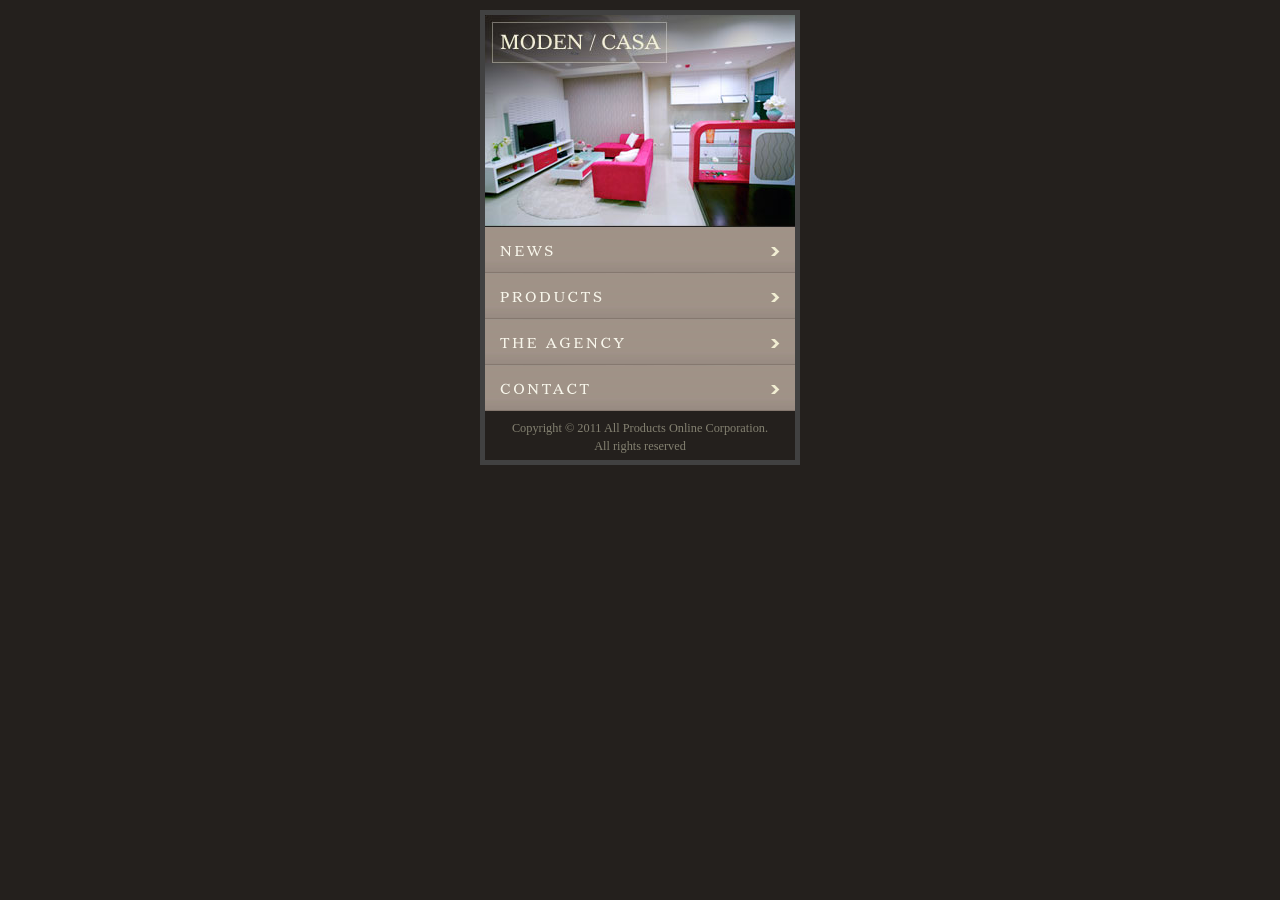
<file: target/YKClassOA/html/index.html>
<!DOCTYPE html PUBLIC "-//W3C//DTD XHTML 1.0 Transitional//EN" "http://www.w3.org/TR/xhtml1/DTD/xhtml1-transitional.dtd">
<html xmlns="http://www.w3.org/1999/xhtml">
<head>
<meta http-equiv="Content-Type" content="text/html; charset=utf-8"/>
<meta http-equiv="Cache-Control" content="max-age=200" />
<title>预科学生成绩管理</title>
<meta name="viewport" content="width=320,user-scalable=false" />
<link href="style.css" rel="stylesheet" type="text/css" />
</head>

<body>
<div class="wrapper">
  <img src="images/casa_pic.jpg" alt="logo" />
  <div class="nav">
  	<a href="news.html">
  		<img src="images/btn_news.gif" alt="news" />
  	</a>
  	<a href="products.html">
  		<img src="images/btn_products.gif" alt="products" />
  	</a>
  	<a href="agency.html">
  		<img src="images/btn_agency.gif" alt="agency"  />
  	</a>
  	<a href="contact.html">
  		<img src="images/btn_contact.gif" alt="Contact"/>
  	</a>
  </div>
  <div class="footer">Copyright ©  2011 All Products Online Corporation. <br/>All rights reserved</div> 
</div>
</body>
</html>
</file>
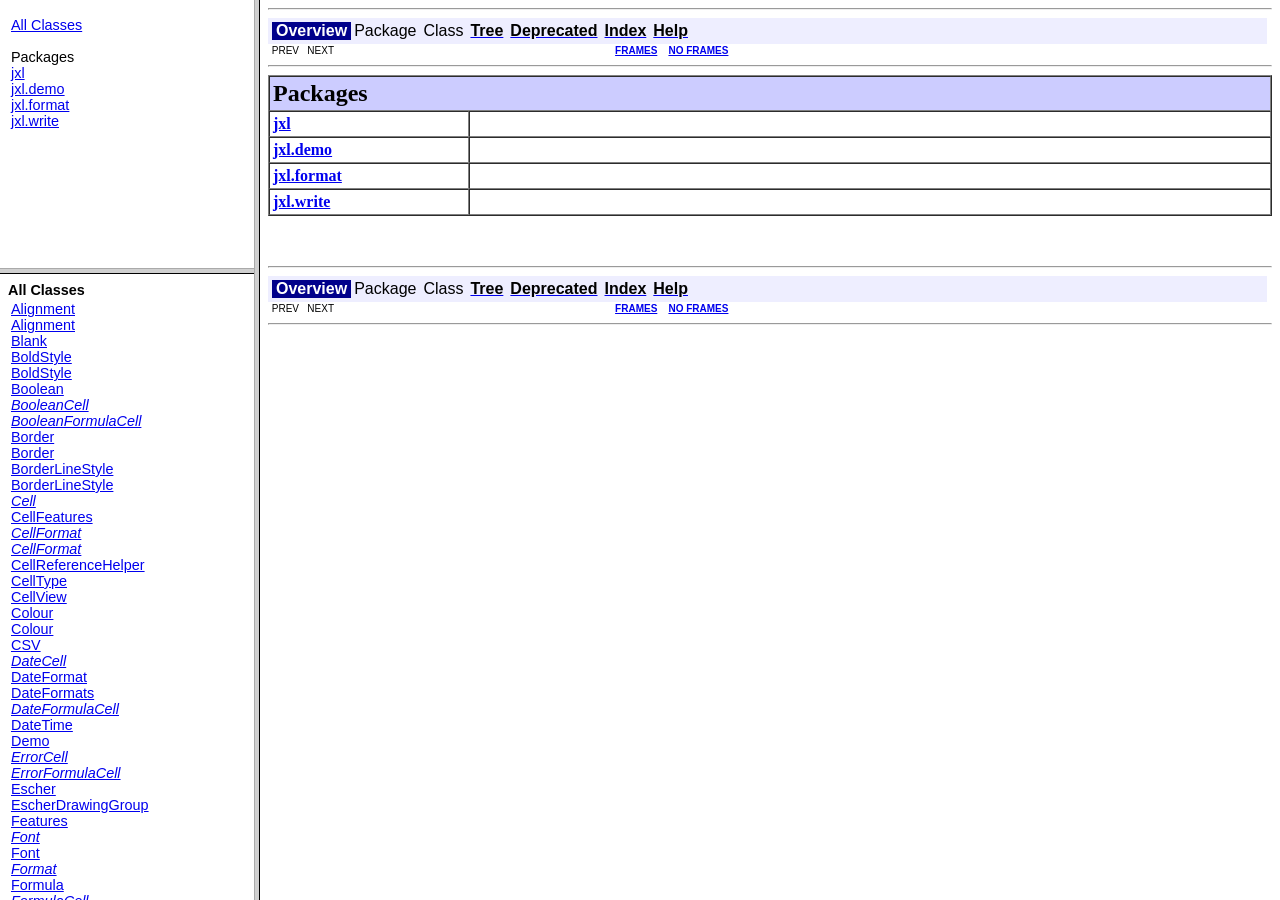
<file: resources/jxl/jexcelapi/docs/index.html>
<!DOCTYPE HTML PUBLIC "-//W3C//DTD HTML 4.01 Frameset//EN" "http://www.w3.org/TR/html4/frameset.dtd">
<!--NewPage-->
<HTML>
<HEAD>
<!-- Generated by javadoc on Sat Oct 24 14:11:14 GMT 2009-->
<TITLE>
Generated Documentation (Untitled)
</TITLE>
<SCRIPT type="text/javascript">
    targetPage = "" + window.location.search;
    if (targetPage != "" && targetPage != "undefined")
        targetPage = targetPage.substring(1);
    if (targetPage.indexOf(":") != -1)
        targetPage = "undefined";
    function loadFrames() {
        if (targetPage != "" && targetPage != "undefined")
             top.classFrame.location = top.targetPage;
    }
</SCRIPT>
<NOSCRIPT>
</NOSCRIPT>
</HEAD>
<FRAMESET cols="20%,80%" title="" onLoad="top.loadFrames()">
<FRAMESET rows="30%,70%" title="" onLoad="top.loadFrames()">
<FRAME src="overview-frame.html" name="packageListFrame" title="All Packages">
<FRAME src="allclasses-frame.html" name="packageFrame" title="All classes and interfaces (except non-static nested types)">
</FRAMESET>
<FRAME src="overview-summary.html" name="classFrame" title="Package, class and interface descriptions" scrolling="yes">
<NOFRAMES>
<H2>
Frame Alert</H2>

<P>
This document is designed to be viewed using the frames feature. If you see this message, you are using a non-frame-capable web client.
<BR>
Link to<A HREF="overview-summary.html">Non-frame version.</A>
</NOFRAMES>
</FRAMESET>
</HTML>
</file>
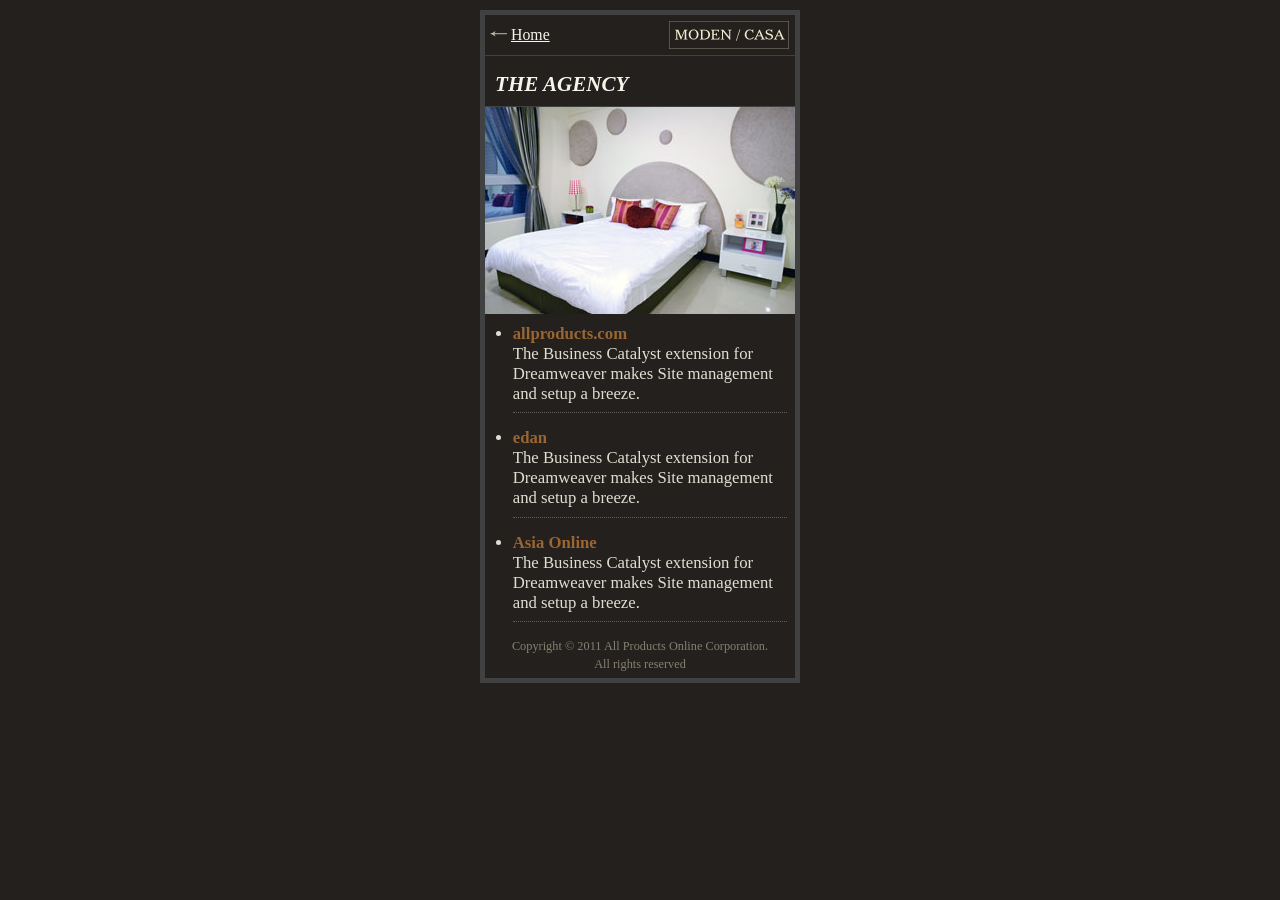
<file: target/YKClassOA/html/agency.html>
<!DOCTYPE html PUBLIC "-//W3C//DTD XHTML 1.0 Transitional//EN" "http://www.w3.org/TR/xhtml1/DTD/xhtml1-transitional.dtd">
<html xmlns="http://www.w3.org/1999/xhtml">
<head>
<meta http-equiv="Content-Type" content="text/html; charset=utf-8"/>
<meta http-equiv="Cache-Control" content="max-age=200" /> 
<title>仿住 - 亞普達手机wap旅游网站模板下载-旺旺sunzhipeng1234【http://---pppf.taobao.com---/yulexiuxian/lvyou/】</title>
<meta name="viewport" content="width=320,user-scalable=false" />
<link href="style.css" rel="stylesheet" type="text/css" />
</head>

<body><div class="wrapper">
  <table width="100%" border="0" cellspacing="3" cellpadding="0">
    <tr>
      <td><img src="images/arrow_back.gif" alt="arrow" width="23" height="12" /><a href="index.html" class="path">Home</a></td>
      <td align="right"><a href="index.html"><img src="images/logo_s.gif" alt="casa" width="126" height="34" /></a></td>
    </tr>
  </table><h3>THE AGENCY</h3><img src="images/agency_pic.jpg" alt="pic" /><div class="content"><ul>
    <li><span class="colorBrown"><strong>allproducts.com</strong></span><br/>
      The Business Catalyst extension for Dreamweaver makes Site management and setup a breeze.</li>
    <li><span class="colorBrown"><strong>edan</strong></span><br/>
      The Business Catalyst extension for Dreamweaver makes Site management and setup a breeze.</li>
    <li><span class="colorBrown"><strong>Asia Online</strong></span><br/>
      The Business Catalyst extension for Dreamweaver makes Site management and setup a breeze.</li>
  </ul></div>
  <div class="footer">Copyright ©  2011 All Products Online Corporation. <br/>All rights reserved</div> 
  </div>
</div>
</body>
</html>
</file>
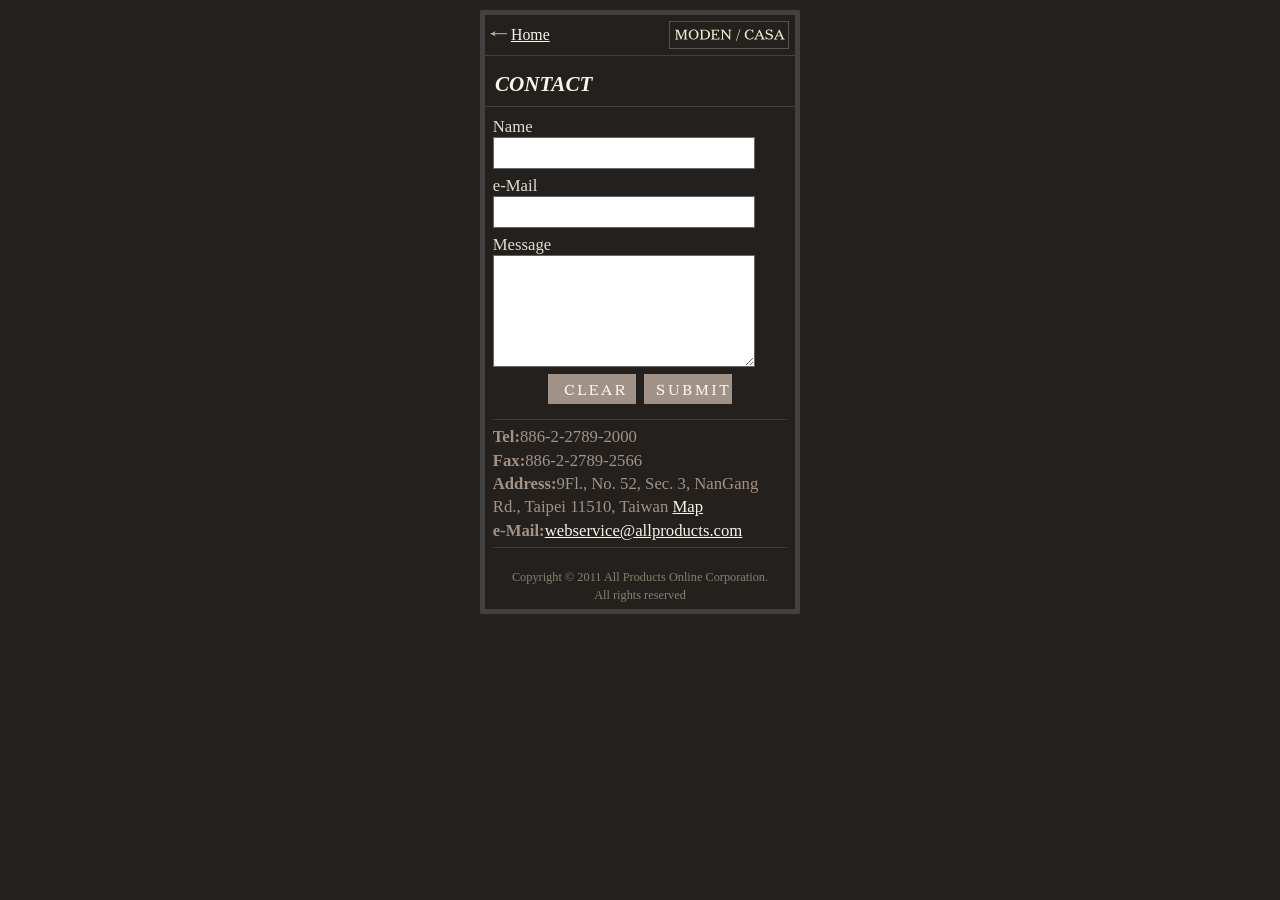
<file: target/YKClassOA/html/contact.html>
<!DOCTYPE html PUBLIC "-//W3C//DTD XHTML 1.0 Transitional//EN" "http://www.w3.org/TR/xhtml1/DTD/xhtml1-transitional.dtd">
<html xmlns="http://www.w3.org/1999/xhtml">
<head>
<meta http-equiv="Content-Type" content="text/html; charset=utf-8"/>
<meta http-equiv="Cache-Control" content="max-age=200" /> 
<title>仿住 - 亞普達手机wap旅游网站模板下载联系我们-旺旺sunzhipeng1234【http://---pppf.taobao.com---/yulexiuxian/lvyou/】</title>
<meta name="viewport" content="width=320,user-scalable=false" />
<link href="style.css" rel="stylesheet" type="text/css" />
</head>

<body><div class="wrapper">
  <table width="100%" border="0" cellspacing="3" cellpadding="0">
    <tr>
      <td><img src="images/arrow_back.gif" alt="arrow" width="23" height="12" /><a href="index.html" class="path">Home</a></td>
      <td align="right"><a href="index.html"><img src="images/logo_s.gif" alt="casa" width="126" height="34" /></a></td>
    </tr>
  </table><h3>CONTACT</h3>
 <div class="content"><form>
   <table width="100%" border="0" cellspacing="0" cellpadding="0">
            <tr>
              <td>Name</td>
            </tr>
            <tr>
              <td><label>
                <input name="textfield" type="text" class="text" id="textfield" />
              </label></td>
            </tr>
            <tr>
              <td>e-Mail</td>
        </tr>
            <tr>
              <td><label>
                <input name="textfield2" type="text" class="text" id="textfield2" />
              </label></td>
            </tr>
            <tr>
              <td>Message</td>
            </tr>
            <tr>
              <td><label>
                <textarea name="textarea" cols="25" rows="5" class="text" id="textarea"></textarea>
              </label></td>
            </tr>
            <tr>
              <td align="center">
                <label> <input name="button2" type="reset" class="clear" id="button2" value="Clear"/></label>&nbsp;
              <label><input type="submit" name="button" id="button" value="Submit" class="submit"/></label>
              </td>
      </tr>
          </table>
 </form>
 </div>
 <div class="contactBox"><strong>Tel:</strong>886-2-2789-2000<br/>
   <strong>Fax:</strong>886-2-2789-2566<br/>
   <strong>Address:</strong>9Fl., No. 52, Sec. 3, NanGang Rd., Taipei 11510, Taiwan <a href="../../../../../maps.google.com.tw/maps@f=q&source=s_q&hl=zh-TW&geocode=&q=_25E5_258F_25B0_25E5_258C_2597_25E5_25B8_2582_25E5_258D_2597_25E6_25B8040CBEB6D3" target="_blank">Map</a><br/>
   <strong>e-Mail:</strong><a href="mailto:webservice@allproducts.com">webservice@allproducts.com</a></div>
  <div class="footer">Copyright ©  2011 All Products Online Corporation. <br/>All rights reserved</div> 
  </div>
</body>
</html>
</file>
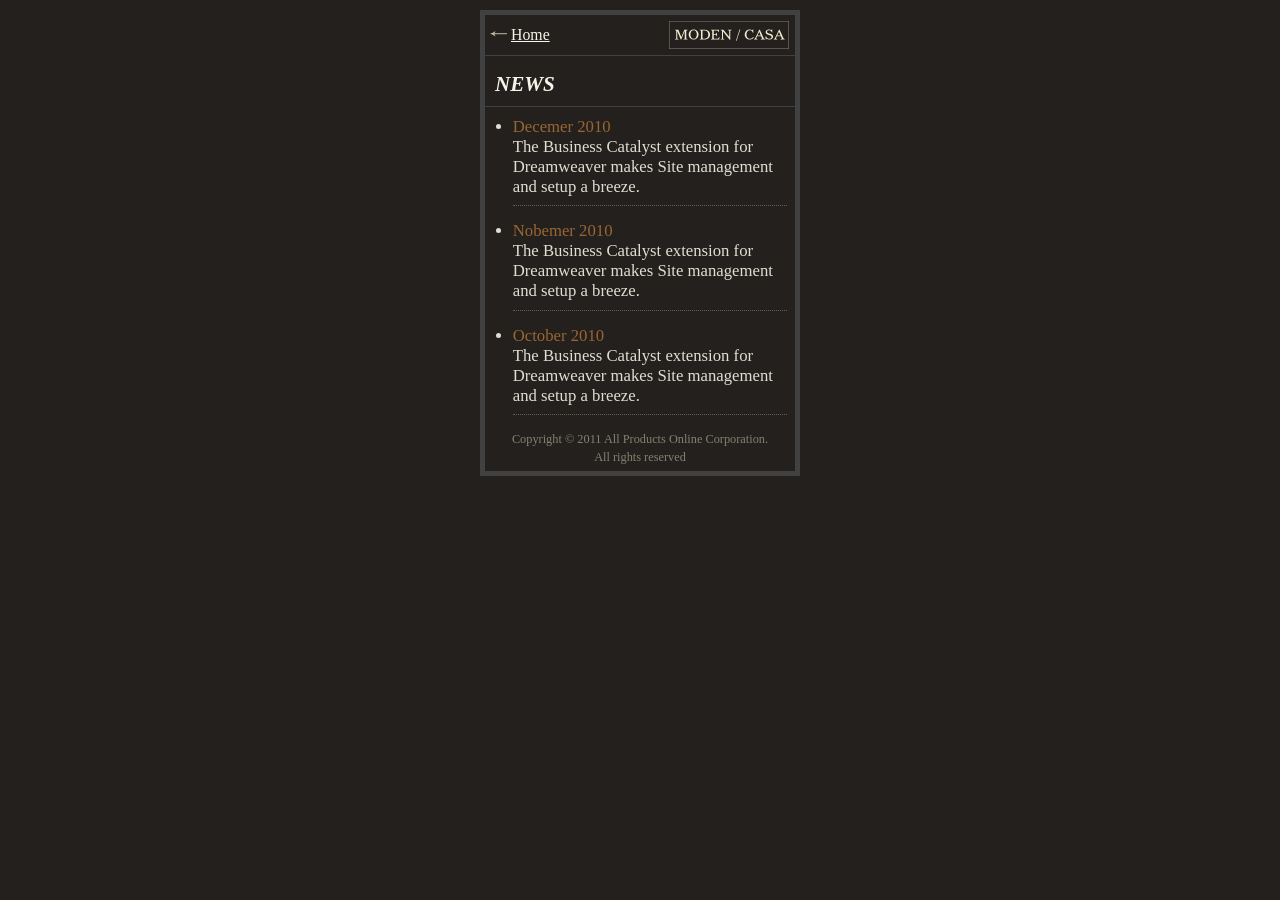
<file: target/YKClassOA/html/news.html>
<!DOCTYPE html PUBLIC "-//W3C//DTD XHTML 1.0 Transitional//EN" "http://www.w3.org/TR/xhtml1/DTD/xhtml1-transitional.dtd">
<html xmlns="http://www.w3.org/1999/xhtml">
<head>
<meta http-equiv="Content-Type" content="text/html; charset=utf-8"/>
<meta http-equiv="Cache-Control" content="max-age=200" /> 
<title>仿住 - 亞普達手机wap旅游网站模板下载新闻列表-旺旺sunzhipeng1234【http://---pppf.taobao.com---/yulexiuxian/lvyou/】</title>
<meta name="viewport" content="width=320,user-scalable=false" />
<link href="style.css" rel="stylesheet" type="text/css" />
</head>

<body><div class="wrapper">
  <table width="100%" border="0" cellspacing="3" cellpadding="0">
    <tr>
      <td><img src="images/arrow_back.gif" alt="arrow" width="23" height="12" /><a href="index.html" class="path">Home</a></td>
      <td align="right"><a href="index.html"><img src="images/logo_s.gif" alt="casa" width="126" height="34" /></a></td>
    </tr>
  </table><h3>NEWS</h3><div class="content"><ul>
    <li><span class="colorBrown">Decemer 2010</span><br/>
      The Business Catalyst extension for Dreamweaver makes Site management and setup a breeze.</li>
    <li><span class="colorBrown">Nobemer  2010</span><br/>
      The Business Catalyst extension for Dreamweaver makes Site management and setup a breeze.</li>
    <li><span class="colorBrown">October 2010</span><br/>
      The Business Catalyst extension for Dreamweaver makes Site management and setup a breeze.</li>
  </ul></div>
  <div class="footer">Copyright ©  2011 All Products Online Corporation. <br/>All rights reserved</div> 
  </div>
</div>
</body>
</html>
</file>
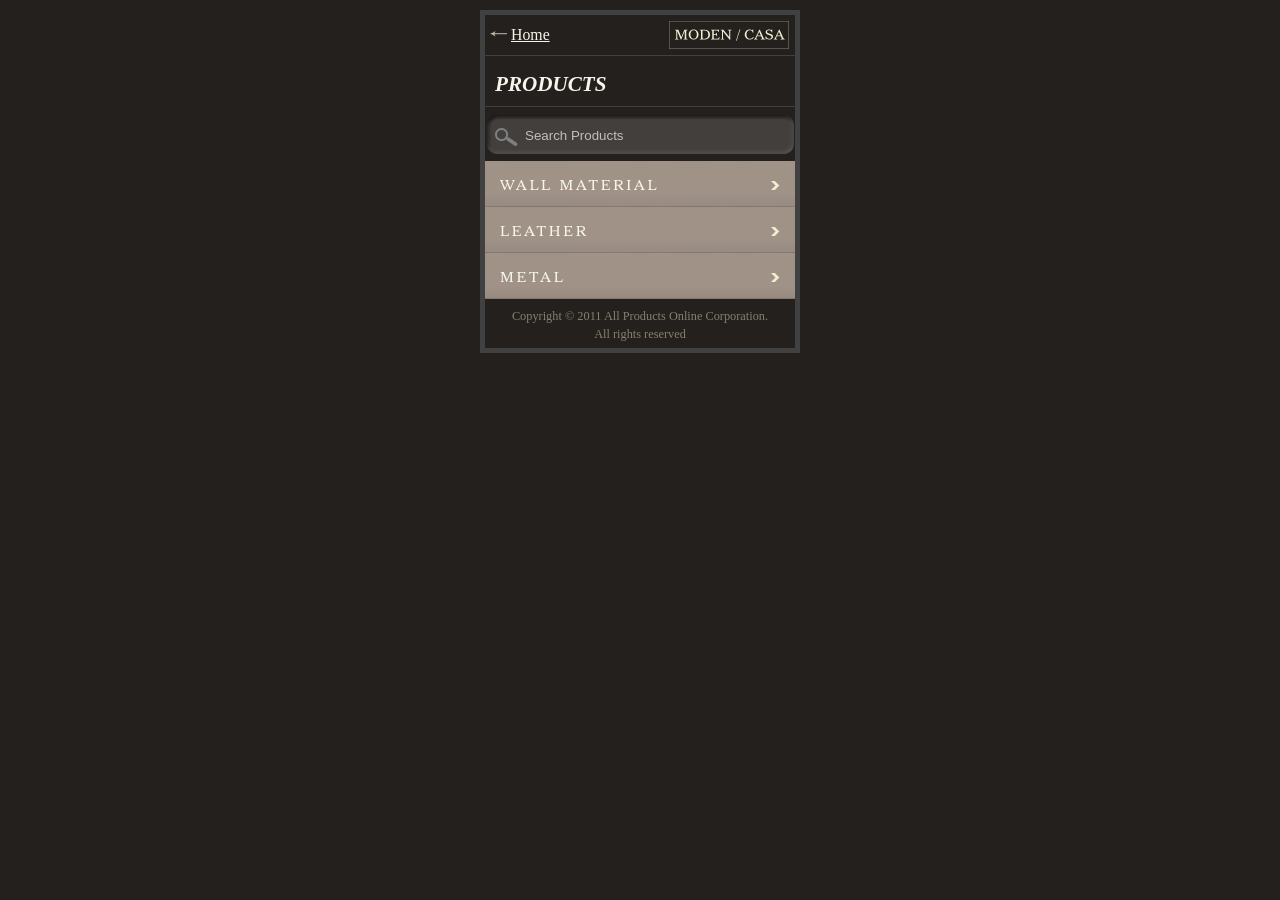
<file: target/YKClassOA/html/products.html>
<!DOCTYPE html PUBLIC "-//W3C//DTD XHTML 1.0 Transitional//EN" "http://www.w3.org/TR/xhtml1/DTD/xhtml1-transitional.dtd">
<html xmlns="http://www.w3.org/1999/xhtml">
<head>
<meta http-equiv="Content-Type" content="text/html; charset=utf-8"/>
<meta http-equiv="Cache-Control" content="max-age=200" /> 
<title>仿住 - 亞普達手机wap旅游网站模板下载产品列表-旺旺sunzhipeng1234【http://---pppf.taobao.com---/yulexiuxian/lvyou/】</title>
<meta name="viewport" content="width=320,user-scalable=false" />
<link href="style.css" rel="stylesheet" type="text/css" />
</head>

<body><div class="wrapper">
  <table width="100%" border="0" cellspacing="3" cellpadding="0">
    <tr>
      <td><img src="images/arrow_back.gif" alt="arrow" width="23" height="12" /><a href="index.html" class="path">Home</a></td>
      <td align="right"><a href="index.html"><img src="images/logo_s.gif" alt="casa" width="126" height="34" /></a></td>
    </tr>
  </table><h3>PRODUCTS</h3><div class="search"><form>
    <input type="text" onfocus="if (this.value == 'Search Products') {this.value = '';}" onblur="if (this.value == '') {this.value = 'Search Products';}" onclick='this.value = &quot;&quot;;' value="Search Products" id="sbi" maxlength="270" size="30" name="query" class="searchinput" />
  </form></div> <div class="nav"><a href="wall.html"><img src="images/btn_wall.gif" alt="wall" /></a><a href="leather.html"><img src="images/btn_leather.gif" alt="leather" /></a><a href="metal.html"><img src="images/btn_metal.gif" alt="metal"  /></a></div>
  <div class="footer">Copyright ©  2011 All Products Online Corporation. <br/>All rights reserved</div> 
  </div>
</body>
</html>
</file>
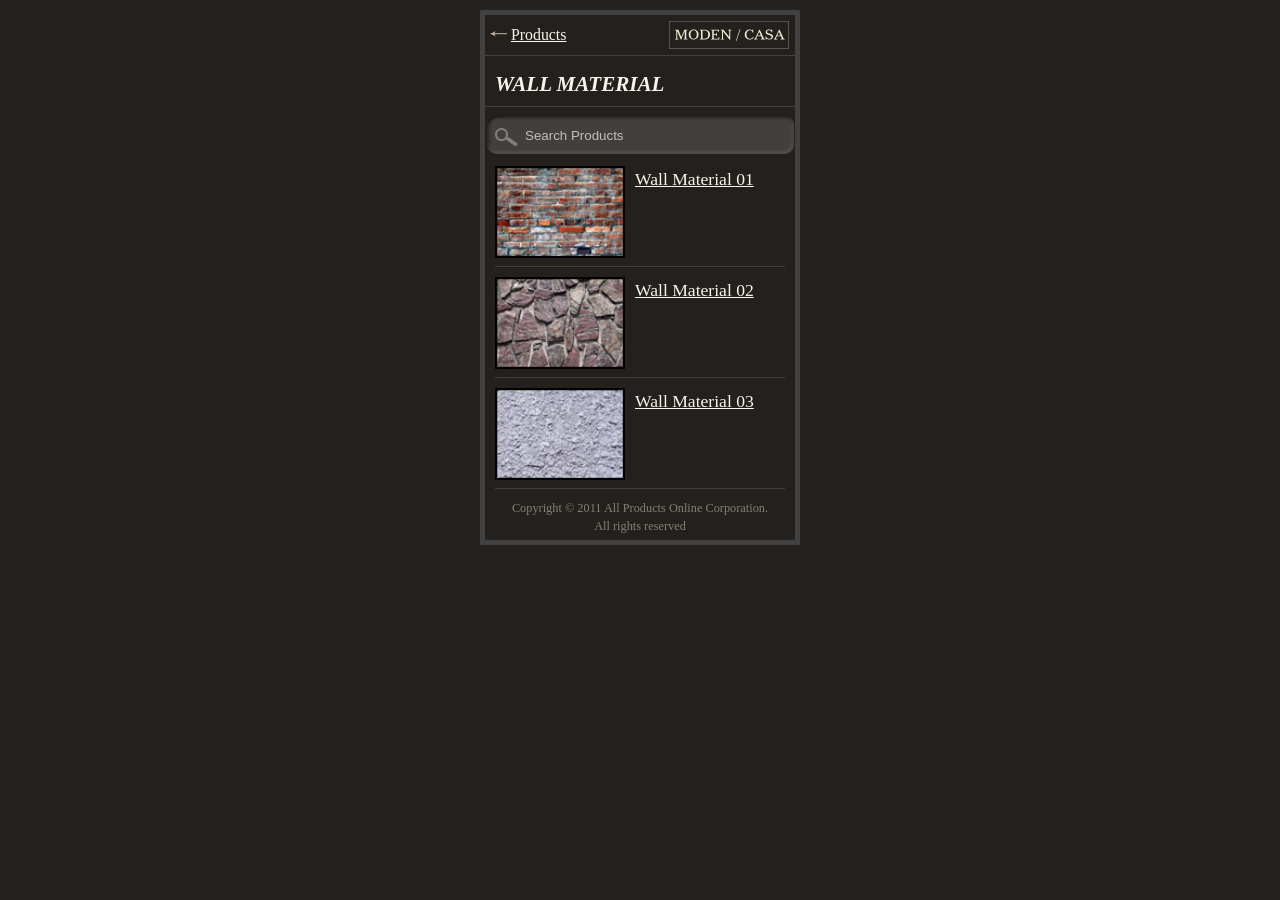
<file: target/YKClassOA/html/wall.html>
<!DOCTYPE html PUBLIC "-//W3C//DTD XHTML 1.0 Transitional//EN" "http://www.w3.org/TR/xhtml1/DTD/xhtml1-transitional.dtd">
<html xmlns="http://www.w3.org/1999/xhtml">
<head>
<meta http-equiv="Content-Type" content="text/html; charset=utf-8"/>
<meta http-equiv="Cache-Control" content="max-age=200" /> 
<title>仿住 - 亞普達手机wap旅游网站模板下载小列表-旺旺sunzhipeng1234【http://---pppf.taobao.com---/yulexiuxian/lvyou/】</title>
<meta name="viewport" content="width=320,user-scalable=false" />
<link href="style.css" rel="stylesheet" type="text/css" />
</head>

<body><div class="wrapper">
  <table width="100%" border="0" cellspacing="3" cellpadding="0">
    <tr>
      <td><img src="images/arrow_back.gif" alt="arrow" width="23" height="12" /><a href="products.html" class="path">Products</a></td>
      <td align="right"><a href="index.html"><img src="images/logo_s.gif" alt="casa" width="126" height="34" /></a></td>
    </tr>
  </table><h3>WALL MATERIAL</h3><div class="search"><form>
    <input type="text" onfocus="if (this.value == 'Search Products') {this.value = '';}" onblur="if (this.value == '') {this.value = 'Search Products';}" onclick='this.value = &quot;&quot;;' value="Search Products" id="sbi" maxlength="270" size="30" name="query" class="searchinput" />
  </form></div> 
  <div class="productsBox"><a href="wall_1.html"><img src="images/wall_1.jpg" alt="pic 1" align="absmiddle" />Wall Material 01</a></div>
  <div class="productsBox"><a href="wall_2.html"><img src="images/wall_2.jpg" alt="pic 1" align="middle" />Wall Material 02</a></div>
  <div class="productsBox"><a href="wall_3.html"><img src="images/wall_3.jpg" alt="pic 1" align="absmiddle" />Wall Material 03</a></div>
  <div class="footer">Copyright ©  2011 All Products Online Corporation. <br/>All rights reserved</div> 
  </div>
</body>
</html>
</file>
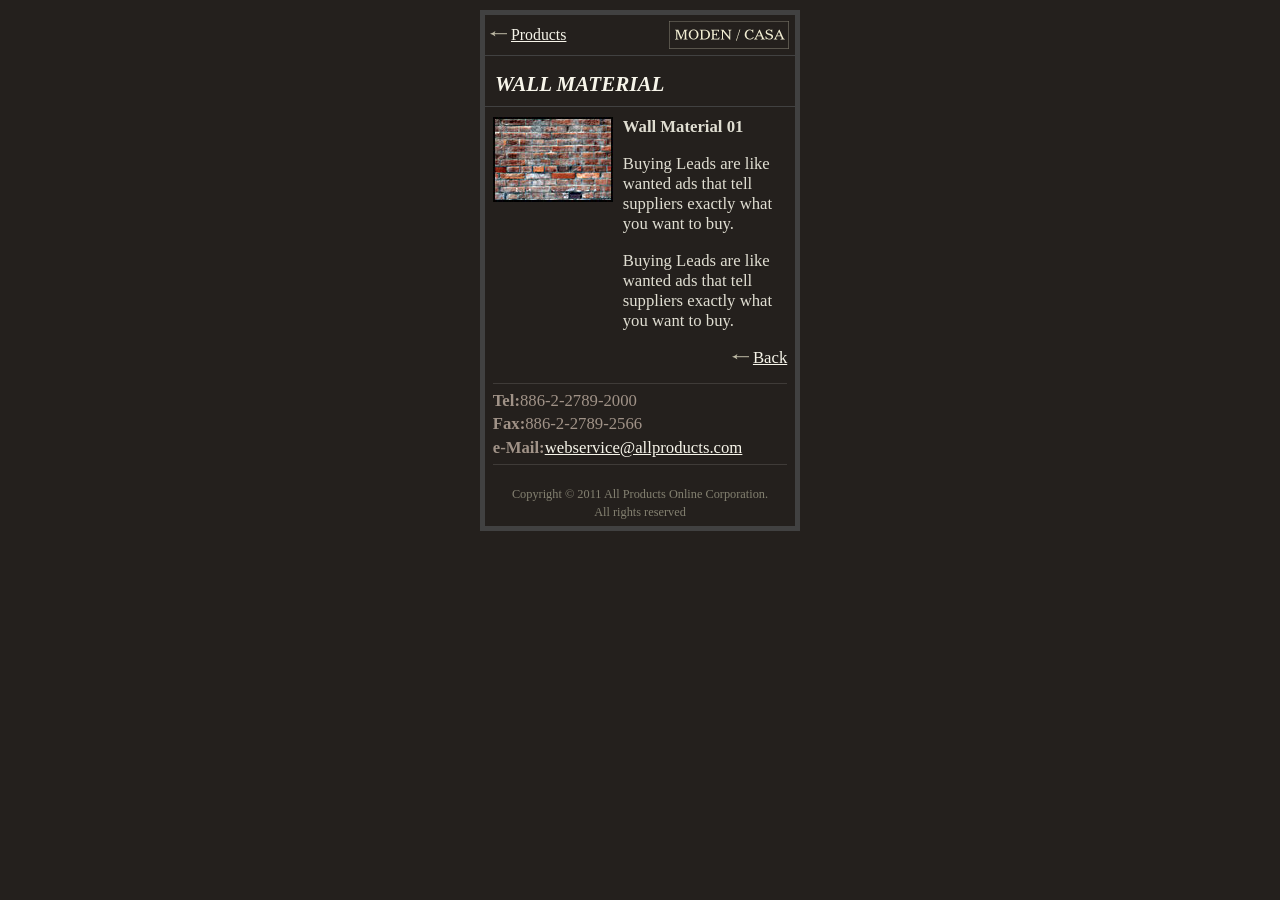
<file: target/YKClassOA/html/wall_1.html>
<!DOCTYPE html PUBLIC "-//W3C//DTD XHTML 1.0 Transitional//EN" "http://www.w3.org/TR/xhtml1/DTD/xhtml1-transitional.dtd">
<html xmlns="http://www.w3.org/1999/xhtml">
<head>
<meta http-equiv="Content-Type" content="text/html; charset=utf-8"/>
<meta http-equiv="Cache-Control" content="max-age=200" /> 
<title>仿住 - 亞普達手机wap旅游网站模板下载正文页-旺旺sunzhipeng1234【http://---pppf.taobao.com---/yulexiuxian/lvyou/】</title>
<meta name="viewport" content="width=320,user-scalable=false" />
<link href="style.css" rel="stylesheet" type="text/css" />
</head>

<body><div class="wrapper">
  <table width="100%" border="0" cellspacing="3" cellpadding="0">
    <tr>
      <td><img src="images/arrow_back.gif" alt="arrow" width="23" height="12" /><a href="products.html" class="path">Products</a></td>
      <td align="right"><a href="index.html"><img src="images/logo_s.gif" alt="casa" width="126" height="34" /></a></td>
    </tr>
  </table><h3>WALL MATERIAL</h3>
 <div class="content">
   <table width="100%" border="0" cellspacing="0" cellpadding="0">
     <tr>
       <td width="130" valign="top"><img src="images/wall_1.jpg" alt="pic 1" align="absmiddle" /></td>
       <td valign="top"><strong>Wall Material 01</strong>
        <p>Buying Leads are like wanted ads that tell suppliers exactly what you want to buy.</p><p>Buying Leads are like wanted ads that tell suppliers exactly what you want to buy.</p></td>
     </tr>
     <tr>
       <td valign="top">&nbsp;</td>
       <td align="right" valign="top"><img src="images/arrow_back.gif" alt="arrow" width="23" height="12" /><a href="wall.html">Back</a></td>
     </tr>
   </table>
 </div>
 <div class="contactBox"><strong>Tel:</strong>886-2-2789-2000<br/>
   <strong>Fax:</strong>886-2-2789-2566<br/>
   <strong>e-Mail:</strong><a href="mailto:webservice@allproducts.com">webservice@allproducts.com</a></div>
  <div class="footer">Copyright ©  2011 All Products Online Corporation. <br/>All rights reserved</div> 
  </div>
</body>
</html>
</file>
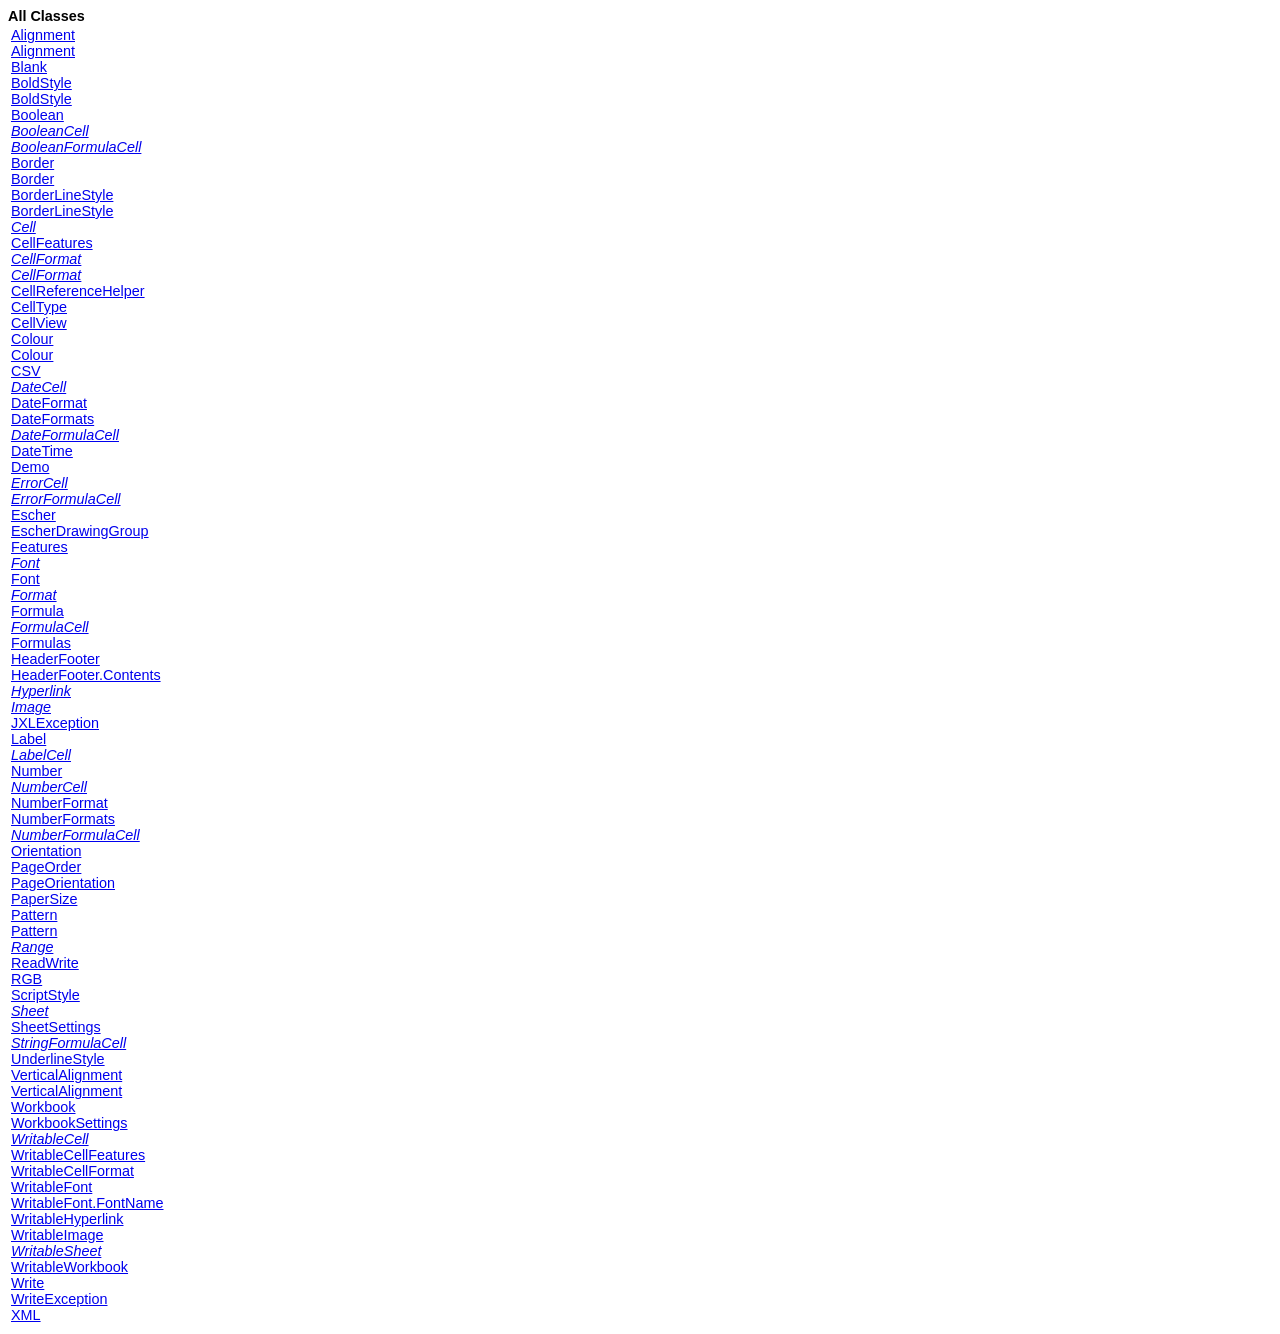
<file: resources/jxl/jexcelapi/docs/allclasses-frame.html>
<!DOCTYPE HTML PUBLIC "-//W3C//DTD HTML 4.01 Transitional//EN" "http://www.w3.org/TR/html4/loose.dtd">
<!--NewPage-->
<HTML>
<HEAD>
<!-- Generated by javadoc (build 1.6.0_10) on Sat Oct 24 14:11:14 GMT 2009 -->
<TITLE>
All Classes
</TITLE>

<META NAME="date" CONTENT="2009-10-24">

<LINK REL ="stylesheet" TYPE="text/css" HREF="stylesheet.css" TITLE="Style">


</HEAD>

<BODY BGCOLOR="white">
<FONT size="+1" CLASS="FrameHeadingFont">
<B>All Classes</B></FONT>
<BR>

<TABLE BORDER="0" WIDTH="100%" SUMMARY="">
<TR>
<TD NOWRAP><FONT CLASS="FrameItemFont"><A HREF="jxl/format/Alignment.html" title="class in jxl.format" target="classFrame">Alignment</A>
<BR>
<A HREF="jxl/write/Alignment.html" title="class in jxl.write" target="classFrame">Alignment</A>
<BR>
<A HREF="jxl/write/Blank.html" title="class in jxl.write" target="classFrame">Blank</A>
<BR>
<A HREF="jxl/format/BoldStyle.html" title="class in jxl.format" target="classFrame">BoldStyle</A>
<BR>
<A HREF="jxl/write/BoldStyle.html" title="class in jxl.write" target="classFrame">BoldStyle</A>
<BR>
<A HREF="jxl/write/Boolean.html" title="class in jxl.write" target="classFrame">Boolean</A>
<BR>
<A HREF="jxl/BooleanCell.html" title="interface in jxl" target="classFrame"><I>BooleanCell</I></A>
<BR>
<A HREF="jxl/BooleanFormulaCell.html" title="interface in jxl" target="classFrame"><I>BooleanFormulaCell</I></A>
<BR>
<A HREF="jxl/format/Border.html" title="class in jxl.format" target="classFrame">Border</A>
<BR>
<A HREF="jxl/write/Border.html" title="class in jxl.write" target="classFrame">Border</A>
<BR>
<A HREF="jxl/format/BorderLineStyle.html" title="class in jxl.format" target="classFrame">BorderLineStyle</A>
<BR>
<A HREF="jxl/write/BorderLineStyle.html" title="class in jxl.write" target="classFrame">BorderLineStyle</A>
<BR>
<A HREF="jxl/Cell.html" title="interface in jxl" target="classFrame"><I>Cell</I></A>
<BR>
<A HREF="jxl/CellFeatures.html" title="class in jxl" target="classFrame">CellFeatures</A>
<BR>
<A HREF="jxl/CellFormat.html" title="interface in jxl" target="classFrame"><I>CellFormat</I></A>
<BR>
<A HREF="jxl/format/CellFormat.html" title="interface in jxl.format" target="classFrame"><I>CellFormat</I></A>
<BR>
<A HREF="jxl/CellReferenceHelper.html" title="class in jxl" target="classFrame">CellReferenceHelper</A>
<BR>
<A HREF="jxl/CellType.html" title="class in jxl" target="classFrame">CellType</A>
<BR>
<A HREF="jxl/CellView.html" title="class in jxl" target="classFrame">CellView</A>
<BR>
<A HREF="jxl/format/Colour.html" title="class in jxl.format" target="classFrame">Colour</A>
<BR>
<A HREF="jxl/write/Colour.html" title="class in jxl.write" target="classFrame">Colour</A>
<BR>
<A HREF="jxl/demo/CSV.html" title="class in jxl.demo" target="classFrame">CSV</A>
<BR>
<A HREF="jxl/DateCell.html" title="interface in jxl" target="classFrame"><I>DateCell</I></A>
<BR>
<A HREF="jxl/write/DateFormat.html" title="class in jxl.write" target="classFrame">DateFormat</A>
<BR>
<A HREF="jxl/write/DateFormats.html" title="class in jxl.write" target="classFrame">DateFormats</A>
<BR>
<A HREF="jxl/DateFormulaCell.html" title="interface in jxl" target="classFrame"><I>DateFormulaCell</I></A>
<BR>
<A HREF="jxl/write/DateTime.html" title="class in jxl.write" target="classFrame">DateTime</A>
<BR>
<A HREF="jxl/demo/Demo.html" title="class in jxl.demo" target="classFrame">Demo</A>
<BR>
<A HREF="jxl/ErrorCell.html" title="interface in jxl" target="classFrame"><I>ErrorCell</I></A>
<BR>
<A HREF="jxl/ErrorFormulaCell.html" title="interface in jxl" target="classFrame"><I>ErrorFormulaCell</I></A>
<BR>
<A HREF="jxl/demo/Escher.html" title="class in jxl.demo" target="classFrame">Escher</A>
<BR>
<A HREF="jxl/demo/EscherDrawingGroup.html" title="class in jxl.demo" target="classFrame">EscherDrawingGroup</A>
<BR>
<A HREF="jxl/demo/Features.html" title="class in jxl.demo" target="classFrame">Features</A>
<BR>
<A HREF="jxl/format/Font.html" title="interface in jxl.format" target="classFrame"><I>Font</I></A>
<BR>
<A HREF="jxl/write/Font.html" title="class in jxl.write" target="classFrame">Font</A>
<BR>
<A HREF="jxl/format/Format.html" title="interface in jxl.format" target="classFrame"><I>Format</I></A>
<BR>
<A HREF="jxl/write/Formula.html" title="class in jxl.write" target="classFrame">Formula</A>
<BR>
<A HREF="jxl/FormulaCell.html" title="interface in jxl" target="classFrame"><I>FormulaCell</I></A>
<BR>
<A HREF="jxl/demo/Formulas.html" title="class in jxl.demo" target="classFrame">Formulas</A>
<BR>
<A HREF="jxl/HeaderFooter.html" title="class in jxl" target="classFrame">HeaderFooter</A>
<BR>
<A HREF="jxl/HeaderFooter.Contents.html" title="class in jxl" target="classFrame">HeaderFooter.Contents</A>
<BR>
<A HREF="jxl/Hyperlink.html" title="interface in jxl" target="classFrame"><I>Hyperlink</I></A>
<BR>
<A HREF="jxl/Image.html" title="interface in jxl" target="classFrame"><I>Image</I></A>
<BR>
<A HREF="jxl/JXLException.html" title="class in jxl" target="classFrame">JXLException</A>
<BR>
<A HREF="jxl/write/Label.html" title="class in jxl.write" target="classFrame">Label</A>
<BR>
<A HREF="jxl/LabelCell.html" title="interface in jxl" target="classFrame"><I>LabelCell</I></A>
<BR>
<A HREF="jxl/write/Number.html" title="class in jxl.write" target="classFrame">Number</A>
<BR>
<A HREF="jxl/NumberCell.html" title="interface in jxl" target="classFrame"><I>NumberCell</I></A>
<BR>
<A HREF="jxl/write/NumberFormat.html" title="class in jxl.write" target="classFrame">NumberFormat</A>
<BR>
<A HREF="jxl/write/NumberFormats.html" title="class in jxl.write" target="classFrame">NumberFormats</A>
<BR>
<A HREF="jxl/NumberFormulaCell.html" title="interface in jxl" target="classFrame"><I>NumberFormulaCell</I></A>
<BR>
<A HREF="jxl/format/Orientation.html" title="class in jxl.format" target="classFrame">Orientation</A>
<BR>
<A HREF="jxl/format/PageOrder.html" title="class in jxl.format" target="classFrame">PageOrder</A>
<BR>
<A HREF="jxl/format/PageOrientation.html" title="class in jxl.format" target="classFrame">PageOrientation</A>
<BR>
<A HREF="jxl/format/PaperSize.html" title="class in jxl.format" target="classFrame">PaperSize</A>
<BR>
<A HREF="jxl/format/Pattern.html" title="class in jxl.format" target="classFrame">Pattern</A>
<BR>
<A HREF="jxl/write/Pattern.html" title="class in jxl.write" target="classFrame">Pattern</A>
<BR>
<A HREF="jxl/Range.html" title="interface in jxl" target="classFrame"><I>Range</I></A>
<BR>
<A HREF="jxl/demo/ReadWrite.html" title="class in jxl.demo" target="classFrame">ReadWrite</A>
<BR>
<A HREF="jxl/format/RGB.html" title="class in jxl.format" target="classFrame">RGB</A>
<BR>
<A HREF="jxl/format/ScriptStyle.html" title="class in jxl.format" target="classFrame">ScriptStyle</A>
<BR>
<A HREF="jxl/Sheet.html" title="interface in jxl" target="classFrame"><I>Sheet</I></A>
<BR>
<A HREF="jxl/SheetSettings.html" title="class in jxl" target="classFrame">SheetSettings</A>
<BR>
<A HREF="jxl/StringFormulaCell.html" title="interface in jxl" target="classFrame"><I>StringFormulaCell</I></A>
<BR>
<A HREF="jxl/format/UnderlineStyle.html" title="class in jxl.format" target="classFrame">UnderlineStyle</A>
<BR>
<A HREF="jxl/format/VerticalAlignment.html" title="class in jxl.format" target="classFrame">VerticalAlignment</A>
<BR>
<A HREF="jxl/write/VerticalAlignment.html" title="class in jxl.write" target="classFrame">VerticalAlignment</A>
<BR>
<A HREF="jxl/Workbook.html" title="class in jxl" target="classFrame">Workbook</A>
<BR>
<A HREF="jxl/WorkbookSettings.html" title="class in jxl" target="classFrame">WorkbookSettings</A>
<BR>
<A HREF="jxl/write/WritableCell.html" title="interface in jxl.write" target="classFrame"><I>WritableCell</I></A>
<BR>
<A HREF="jxl/write/WritableCellFeatures.html" title="class in jxl.write" target="classFrame">WritableCellFeatures</A>
<BR>
<A HREF="jxl/write/WritableCellFormat.html" title="class in jxl.write" target="classFrame">WritableCellFormat</A>
<BR>
<A HREF="jxl/write/WritableFont.html" title="class in jxl.write" target="classFrame">WritableFont</A>
<BR>
<A HREF="jxl/write/WritableFont.FontName.html" title="class in jxl.write" target="classFrame">WritableFont.FontName</A>
<BR>
<A HREF="jxl/write/WritableHyperlink.html" title="class in jxl.write" target="classFrame">WritableHyperlink</A>
<BR>
<A HREF="jxl/write/WritableImage.html" title="class in jxl.write" target="classFrame">WritableImage</A>
<BR>
<A HREF="jxl/write/WritableSheet.html" title="interface in jxl.write" target="classFrame"><I>WritableSheet</I></A>
<BR>
<A HREF="jxl/write/WritableWorkbook.html" title="class in jxl.write" target="classFrame">WritableWorkbook</A>
<BR>
<A HREF="jxl/demo/Write.html" title="class in jxl.demo" target="classFrame">Write</A>
<BR>
<A HREF="jxl/write/WriteException.html" title="class in jxl.write" target="classFrame">WriteException</A>
<BR>
<A HREF="jxl/demo/XML.html" title="class in jxl.demo" target="classFrame">XML</A>
<BR>
</FONT></TD>
</TR>
</TABLE>

</BODY>
</HTML>
</file>
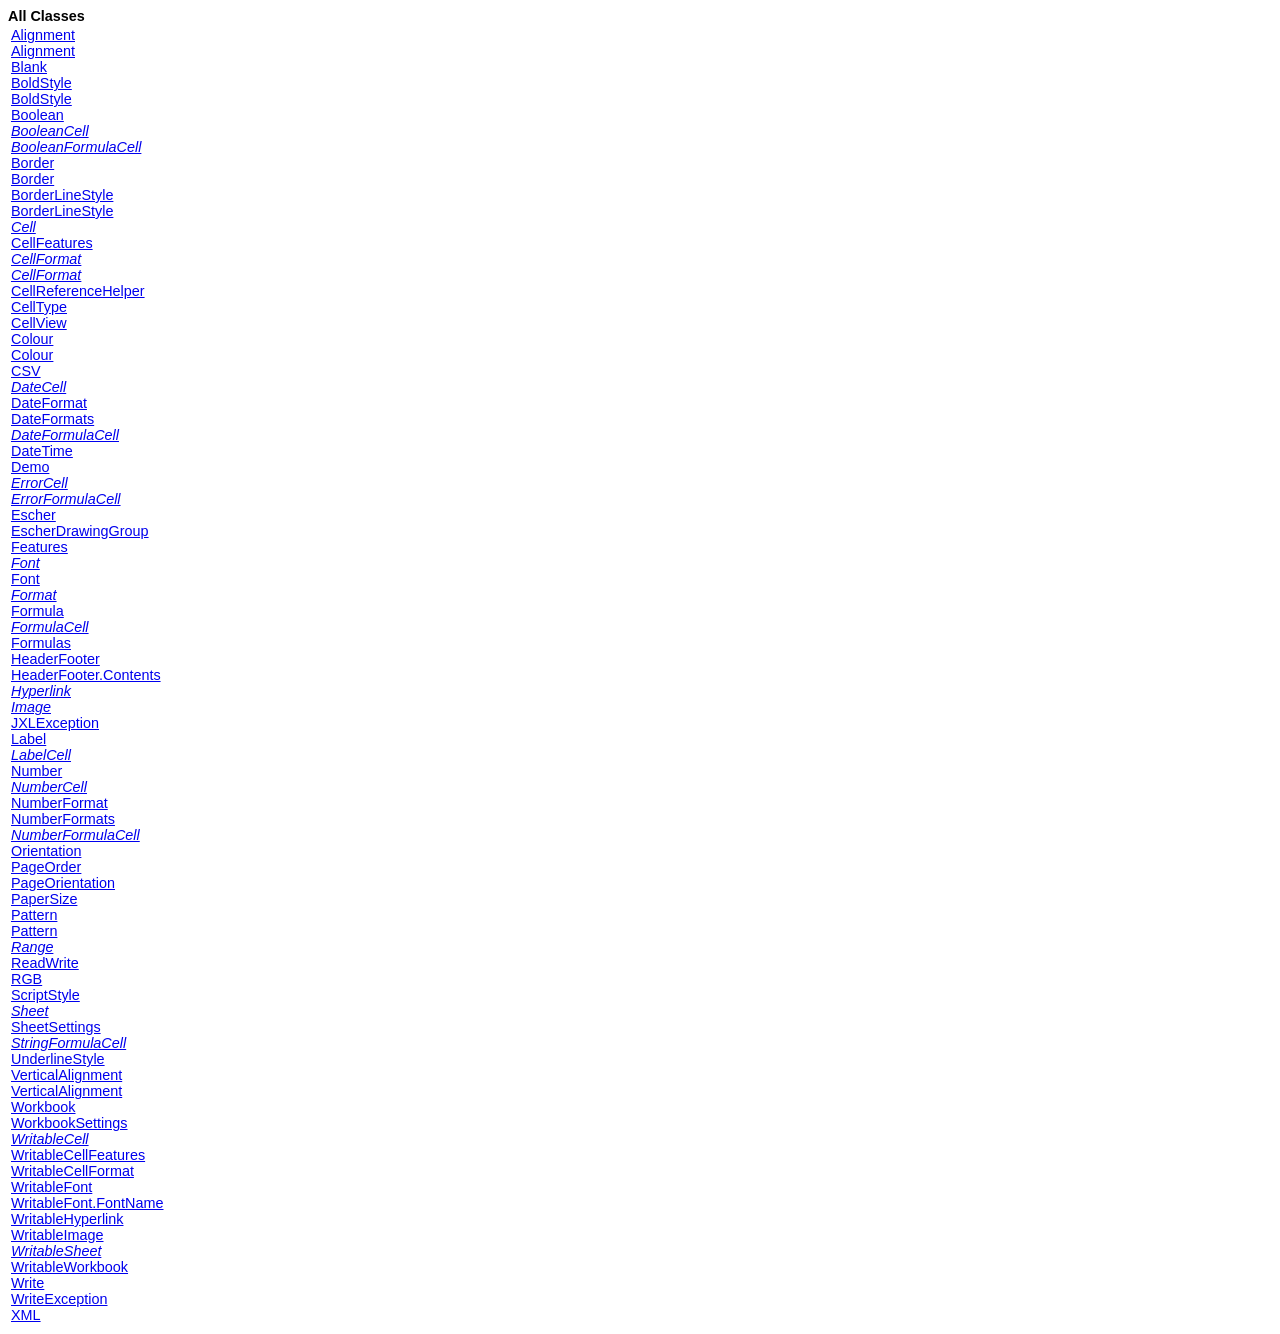
<file: resources/jxl/jexcelapi/docs/allclasses-noframe.html>
<!DOCTYPE HTML PUBLIC "-//W3C//DTD HTML 4.01 Transitional//EN" "http://www.w3.org/TR/html4/loose.dtd">
<!--NewPage-->
<HTML>
<HEAD>
<!-- Generated by javadoc (build 1.6.0_10) on Sat Oct 24 14:11:14 GMT 2009 -->
<TITLE>
All Classes
</TITLE>

<META NAME="date" CONTENT="2009-10-24">

<LINK REL ="stylesheet" TYPE="text/css" HREF="stylesheet.css" TITLE="Style">


</HEAD>

<BODY BGCOLOR="white">
<FONT size="+1" CLASS="FrameHeadingFont">
<B>All Classes</B></FONT>
<BR>

<TABLE BORDER="0" WIDTH="100%" SUMMARY="">
<TR>
<TD NOWRAP><FONT CLASS="FrameItemFont"><A HREF="jxl/format/Alignment.html" title="class in jxl.format">Alignment</A>
<BR>
<A HREF="jxl/write/Alignment.html" title="class in jxl.write">Alignment</A>
<BR>
<A HREF="jxl/write/Blank.html" title="class in jxl.write">Blank</A>
<BR>
<A HREF="jxl/format/BoldStyle.html" title="class in jxl.format">BoldStyle</A>
<BR>
<A HREF="jxl/write/BoldStyle.html" title="class in jxl.write">BoldStyle</A>
<BR>
<A HREF="jxl/write/Boolean.html" title="class in jxl.write">Boolean</A>
<BR>
<A HREF="jxl/BooleanCell.html" title="interface in jxl"><I>BooleanCell</I></A>
<BR>
<A HREF="jxl/BooleanFormulaCell.html" title="interface in jxl"><I>BooleanFormulaCell</I></A>
<BR>
<A HREF="jxl/format/Border.html" title="class in jxl.format">Border</A>
<BR>
<A HREF="jxl/write/Border.html" title="class in jxl.write">Border</A>
<BR>
<A HREF="jxl/format/BorderLineStyle.html" title="class in jxl.format">BorderLineStyle</A>
<BR>
<A HREF="jxl/write/BorderLineStyle.html" title="class in jxl.write">BorderLineStyle</A>
<BR>
<A HREF="jxl/Cell.html" title="interface in jxl"><I>Cell</I></A>
<BR>
<A HREF="jxl/CellFeatures.html" title="class in jxl">CellFeatures</A>
<BR>
<A HREF="jxl/CellFormat.html" title="interface in jxl"><I>CellFormat</I></A>
<BR>
<A HREF="jxl/format/CellFormat.html" title="interface in jxl.format"><I>CellFormat</I></A>
<BR>
<A HREF="jxl/CellReferenceHelper.html" title="class in jxl">CellReferenceHelper</A>
<BR>
<A HREF="jxl/CellType.html" title="class in jxl">CellType</A>
<BR>
<A HREF="jxl/CellView.html" title="class in jxl">CellView</A>
<BR>
<A HREF="jxl/format/Colour.html" title="class in jxl.format">Colour</A>
<BR>
<A HREF="jxl/write/Colour.html" title="class in jxl.write">Colour</A>
<BR>
<A HREF="jxl/demo/CSV.html" title="class in jxl.demo">CSV</A>
<BR>
<A HREF="jxl/DateCell.html" title="interface in jxl"><I>DateCell</I></A>
<BR>
<A HREF="jxl/write/DateFormat.html" title="class in jxl.write">DateFormat</A>
<BR>
<A HREF="jxl/write/DateFormats.html" title="class in jxl.write">DateFormats</A>
<BR>
<A HREF="jxl/DateFormulaCell.html" title="interface in jxl"><I>DateFormulaCell</I></A>
<BR>
<A HREF="jxl/write/DateTime.html" title="class in jxl.write">DateTime</A>
<BR>
<A HREF="jxl/demo/Demo.html" title="class in jxl.demo">Demo</A>
<BR>
<A HREF="jxl/ErrorCell.html" title="interface in jxl"><I>ErrorCell</I></A>
<BR>
<A HREF="jxl/ErrorFormulaCell.html" title="interface in jxl"><I>ErrorFormulaCell</I></A>
<BR>
<A HREF="jxl/demo/Escher.html" title="class in jxl.demo">Escher</A>
<BR>
<A HREF="jxl/demo/EscherDrawingGroup.html" title="class in jxl.demo">EscherDrawingGroup</A>
<BR>
<A HREF="jxl/demo/Features.html" title="class in jxl.demo">Features</A>
<BR>
<A HREF="jxl/format/Font.html" title="interface in jxl.format"><I>Font</I></A>
<BR>
<A HREF="jxl/write/Font.html" title="class in jxl.write">Font</A>
<BR>
<A HREF="jxl/format/Format.html" title="interface in jxl.format"><I>Format</I></A>
<BR>
<A HREF="jxl/write/Formula.html" title="class in jxl.write">Formula</A>
<BR>
<A HREF="jxl/FormulaCell.html" title="interface in jxl"><I>FormulaCell</I></A>
<BR>
<A HREF="jxl/demo/Formulas.html" title="class in jxl.demo">Formulas</A>
<BR>
<A HREF="jxl/HeaderFooter.html" title="class in jxl">HeaderFooter</A>
<BR>
<A HREF="jxl/HeaderFooter.Contents.html" title="class in jxl">HeaderFooter.Contents</A>
<BR>
<A HREF="jxl/Hyperlink.html" title="interface in jxl"><I>Hyperlink</I></A>
<BR>
<A HREF="jxl/Image.html" title="interface in jxl"><I>Image</I></A>
<BR>
<A HREF="jxl/JXLException.html" title="class in jxl">JXLException</A>
<BR>
<A HREF="jxl/write/Label.html" title="class in jxl.write">Label</A>
<BR>
<A HREF="jxl/LabelCell.html" title="interface in jxl"><I>LabelCell</I></A>
<BR>
<A HREF="jxl/write/Number.html" title="class in jxl.write">Number</A>
<BR>
<A HREF="jxl/NumberCell.html" title="interface in jxl"><I>NumberCell</I></A>
<BR>
<A HREF="jxl/write/NumberFormat.html" title="class in jxl.write">NumberFormat</A>
<BR>
<A HREF="jxl/write/NumberFormats.html" title="class in jxl.write">NumberFormats</A>
<BR>
<A HREF="jxl/NumberFormulaCell.html" title="interface in jxl"><I>NumberFormulaCell</I></A>
<BR>
<A HREF="jxl/format/Orientation.html" title="class in jxl.format">Orientation</A>
<BR>
<A HREF="jxl/format/PageOrder.html" title="class in jxl.format">PageOrder</A>
<BR>
<A HREF="jxl/format/PageOrientation.html" title="class in jxl.format">PageOrientation</A>
<BR>
<A HREF="jxl/format/PaperSize.html" title="class in jxl.format">PaperSize</A>
<BR>
<A HREF="jxl/format/Pattern.html" title="class in jxl.format">Pattern</A>
<BR>
<A HREF="jxl/write/Pattern.html" title="class in jxl.write">Pattern</A>
<BR>
<A HREF="jxl/Range.html" title="interface in jxl"><I>Range</I></A>
<BR>
<A HREF="jxl/demo/ReadWrite.html" title="class in jxl.demo">ReadWrite</A>
<BR>
<A HREF="jxl/format/RGB.html" title="class in jxl.format">RGB</A>
<BR>
<A HREF="jxl/format/ScriptStyle.html" title="class in jxl.format">ScriptStyle</A>
<BR>
<A HREF="jxl/Sheet.html" title="interface in jxl"><I>Sheet</I></A>
<BR>
<A HREF="jxl/SheetSettings.html" title="class in jxl">SheetSettings</A>
<BR>
<A HREF="jxl/StringFormulaCell.html" title="interface in jxl"><I>StringFormulaCell</I></A>
<BR>
<A HREF="jxl/format/UnderlineStyle.html" title="class in jxl.format">UnderlineStyle</A>
<BR>
<A HREF="jxl/format/VerticalAlignment.html" title="class in jxl.format">VerticalAlignment</A>
<BR>
<A HREF="jxl/write/VerticalAlignment.html" title="class in jxl.write">VerticalAlignment</A>
<BR>
<A HREF="jxl/Workbook.html" title="class in jxl">Workbook</A>
<BR>
<A HREF="jxl/WorkbookSettings.html" title="class in jxl">WorkbookSettings</A>
<BR>
<A HREF="jxl/write/WritableCell.html" title="interface in jxl.write"><I>WritableCell</I></A>
<BR>
<A HREF="jxl/write/WritableCellFeatures.html" title="class in jxl.write">WritableCellFeatures</A>
<BR>
<A HREF="jxl/write/WritableCellFormat.html" title="class in jxl.write">WritableCellFormat</A>
<BR>
<A HREF="jxl/write/WritableFont.html" title="class in jxl.write">WritableFont</A>
<BR>
<A HREF="jxl/write/WritableFont.FontName.html" title="class in jxl.write">WritableFont.FontName</A>
<BR>
<A HREF="jxl/write/WritableHyperlink.html" title="class in jxl.write">WritableHyperlink</A>
<BR>
<A HREF="jxl/write/WritableImage.html" title="class in jxl.write">WritableImage</A>
<BR>
<A HREF="jxl/write/WritableSheet.html" title="interface in jxl.write"><I>WritableSheet</I></A>
<BR>
<A HREF="jxl/write/WritableWorkbook.html" title="class in jxl.write">WritableWorkbook</A>
<BR>
<A HREF="jxl/demo/Write.html" title="class in jxl.demo">Write</A>
<BR>
<A HREF="jxl/write/WriteException.html" title="class in jxl.write">WriteException</A>
<BR>
<A HREF="jxl/demo/XML.html" title="class in jxl.demo">XML</A>
<BR>
</FONT></TD>
</TR>
</TABLE>

</BODY>
</HTML>
</file>
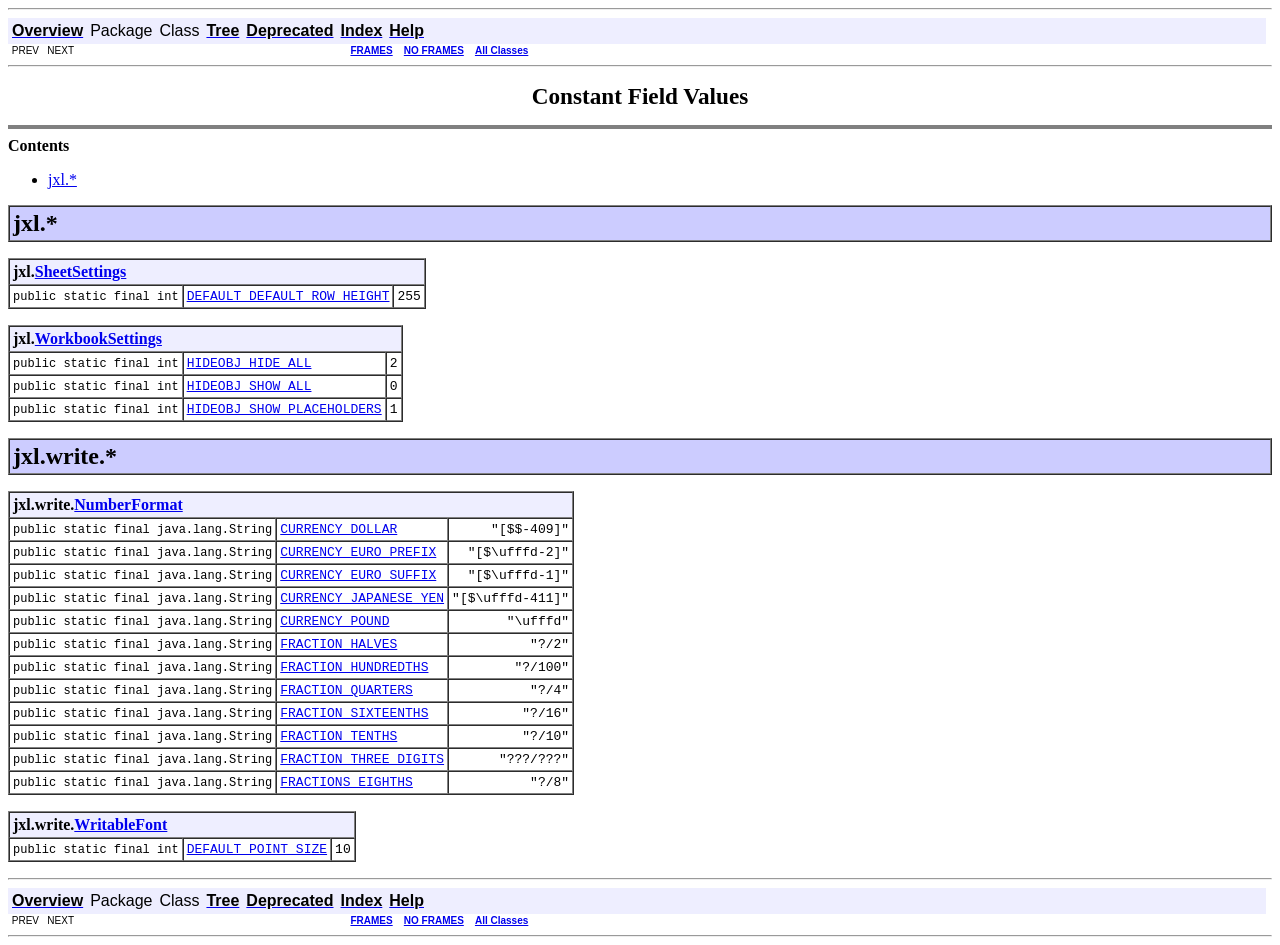
<file: resources/jxl/jexcelapi/docs/constant-values.html>
<!DOCTYPE HTML PUBLIC "-//W3C//DTD HTML 4.01 Transitional//EN" "http://www.w3.org/TR/html4/loose.dtd">
<!--NewPage-->
<HTML>
<HEAD>
<!-- Generated by javadoc (build 1.6.0_10) on Sat Oct 24 14:11:13 GMT 2009 -->
<TITLE>
Constant Field Values
</TITLE>

<META NAME="date" CONTENT="2009-10-24">

<LINK REL ="stylesheet" TYPE="text/css" HREF="stylesheet.css" TITLE="Style">

<SCRIPT type="text/javascript">
function windowTitle()
{
    if (location.href.indexOf('is-external=true') == -1) {
        parent.document.title="Constant Field Values";
    }
}
</SCRIPT>
<NOSCRIPT>
</NOSCRIPT>

</HEAD>

<BODY BGCOLOR="white" onload="windowTitle();">
<HR>


<!-- ========= START OF TOP NAVBAR ======= -->
<A NAME="navbar_top"><!-- --></A>
<A HREF="#skip-navbar_top" title="Skip navigation links"></A>
<TABLE BORDER="0" WIDTH="100%" CELLPADDING="1" CELLSPACING="0" SUMMARY="">
<TR>
<TD COLSPAN=2 BGCOLOR="#EEEEFF" CLASS="NavBarCell1">
<A NAME="navbar_top_firstrow"><!-- --></A>
<TABLE BORDER="0" CELLPADDING="0" CELLSPACING="3" SUMMARY="">
  <TR ALIGN="center" VALIGN="top">
  <TD BGCOLOR="#EEEEFF" CLASS="NavBarCell1">    <A HREF="overview-summary.html"><FONT CLASS="NavBarFont1"><B>Overview</B></FONT></A>&nbsp;</TD>
  <TD BGCOLOR="#EEEEFF" CLASS="NavBarCell1">    <FONT CLASS="NavBarFont1">Package</FONT>&nbsp;</TD>
  <TD BGCOLOR="#EEEEFF" CLASS="NavBarCell1">    <FONT CLASS="NavBarFont1">Class</FONT>&nbsp;</TD>
  <TD BGCOLOR="#EEEEFF" CLASS="NavBarCell1">    <A HREF="overview-tree.html"><FONT CLASS="NavBarFont1"><B>Tree</B></FONT></A>&nbsp;</TD>
  <TD BGCOLOR="#EEEEFF" CLASS="NavBarCell1">    <A HREF="deprecated-list.html"><FONT CLASS="NavBarFont1"><B>Deprecated</B></FONT></A>&nbsp;</TD>
  <TD BGCOLOR="#EEEEFF" CLASS="NavBarCell1">    <A HREF="index-all.html"><FONT CLASS="NavBarFont1"><B>Index</B></FONT></A>&nbsp;</TD>
  <TD BGCOLOR="#EEEEFF" CLASS="NavBarCell1">    <A HREF="help-doc.html"><FONT CLASS="NavBarFont1"><B>Help</B></FONT></A>&nbsp;</TD>
  </TR>
</TABLE>
</TD>
<TD ALIGN="right" VALIGN="top" ROWSPAN=3><EM>
</EM>
</TD>
</TR>

<TR>
<TD BGCOLOR="white" CLASS="NavBarCell2"><FONT SIZE="-2">
&nbsp;PREV&nbsp;
&nbsp;NEXT</FONT></TD>
<TD BGCOLOR="white" CLASS="NavBarCell2"><FONT SIZE="-2">
  <A HREF="index.html?constant-values.html" target="_top"><B>FRAMES</B></A>  &nbsp;
&nbsp;<A HREF="constant-values.html" target="_top"><B>NO FRAMES</B></A>  &nbsp;
&nbsp;<SCRIPT type="text/javascript">
  <!--
  if(window==top) {
    document.writeln('<A HREF="allclasses-noframe.html"><B>All Classes</B></A>');
  }
  //-->
</SCRIPT>
<NOSCRIPT>
  <A HREF="allclasses-noframe.html"><B>All Classes</B></A>
</NOSCRIPT>


</FONT></TD>
</TR>
</TABLE>
<A NAME="skip-navbar_top"></A>
<!-- ========= END OF TOP NAVBAR ========= -->

<HR>
<CENTER>
<H1>
Constant Field Values</H1>
</CENTER>
<HR SIZE="4" NOSHADE>
<B>Contents</B><UL>
<LI><A HREF="#jxl">jxl.*</A>
</UL>

<A NAME="jxl"><!-- --></A>
<TABLE BORDER="1" WIDTH="100%" CELLPADDING="3" CELLSPACING="0" SUMMARY="">
<TR BGCOLOR="#CCCCFF" CLASS="TableHeadingColor">
<TH ALIGN="left"><FONT SIZE="+2">
jxl.*</FONT></TH>
</TR>
</TABLE>

<P>

<TABLE BORDER="1" CELLPADDING="3" CELLSPACING="0" SUMMARY="">
<TR BGCOLOR="#EEEEFF" CLASS="TableSubHeadingColor">
<TH ALIGN="left" COLSPAN="3">jxl.<A HREF="jxl/SheetSettings.html" title="class in jxl">SheetSettings</A></TH>
</TR>
<TR BGCOLOR="white" CLASS="TableRowColor">
<A NAME="jxl.SheetSettings.DEFAULT_DEFAULT_ROW_HEIGHT"><!-- --></A><TD ALIGN="right"><FONT SIZE="-1">
<CODE>public&nbsp;static&nbsp;final&nbsp;int</CODE></FONT></TD>
<TD ALIGN="left"><CODE><A HREF="jxl/SheetSettings.html#DEFAULT_DEFAULT_ROW_HEIGHT">DEFAULT_DEFAULT_ROW_HEIGHT</A></CODE></TD>
<TD ALIGN="right"><CODE>255</CODE></TD>
</TR>
</FONT></TD>
</TR>
</TABLE>

<P>

<P>

<TABLE BORDER="1" CELLPADDING="3" CELLSPACING="0" SUMMARY="">
<TR BGCOLOR="#EEEEFF" CLASS="TableSubHeadingColor">
<TH ALIGN="left" COLSPAN="3">jxl.<A HREF="jxl/WorkbookSettings.html" title="class in jxl">WorkbookSettings</A></TH>
</TR>
<TR BGCOLOR="white" CLASS="TableRowColor">
<A NAME="jxl.WorkbookSettings.HIDEOBJ_HIDE_ALL"><!-- --></A><TD ALIGN="right"><FONT SIZE="-1">
<CODE>public&nbsp;static&nbsp;final&nbsp;int</CODE></FONT></TD>
<TD ALIGN="left"><CODE><A HREF="jxl/WorkbookSettings.html#HIDEOBJ_HIDE_ALL">HIDEOBJ_HIDE_ALL</A></CODE></TD>
<TD ALIGN="right"><CODE>2</CODE></TD>
</TR>
<TR BGCOLOR="white" CLASS="TableRowColor">
<A NAME="jxl.WorkbookSettings.HIDEOBJ_SHOW_ALL"><!-- --></A><TD ALIGN="right"><FONT SIZE="-1">
<CODE>public&nbsp;static&nbsp;final&nbsp;int</CODE></FONT></TD>
<TD ALIGN="left"><CODE><A HREF="jxl/WorkbookSettings.html#HIDEOBJ_SHOW_ALL">HIDEOBJ_SHOW_ALL</A></CODE></TD>
<TD ALIGN="right"><CODE>0</CODE></TD>
</TR>
<TR BGCOLOR="white" CLASS="TableRowColor">
<A NAME="jxl.WorkbookSettings.HIDEOBJ_SHOW_PLACEHOLDERS"><!-- --></A><TD ALIGN="right"><FONT SIZE="-1">
<CODE>public&nbsp;static&nbsp;final&nbsp;int</CODE></FONT></TD>
<TD ALIGN="left"><CODE><A HREF="jxl/WorkbookSettings.html#HIDEOBJ_SHOW_PLACEHOLDERS">HIDEOBJ_SHOW_PLACEHOLDERS</A></CODE></TD>
<TD ALIGN="right"><CODE>1</CODE></TD>
</TR>
</FONT></TD>
</TR>
</TABLE>

<P>

<P>
<A NAME="jxl.write"><!-- --></A>
<TABLE BORDER="1" WIDTH="100%" CELLPADDING="3" CELLSPACING="0" SUMMARY="">
<TR BGCOLOR="#CCCCFF" CLASS="TableHeadingColor">
<TH ALIGN="left"><FONT SIZE="+2">
jxl.write.*</FONT></TH>
</TR>
</TABLE>

<P>

<TABLE BORDER="1" CELLPADDING="3" CELLSPACING="0" SUMMARY="">
<TR BGCOLOR="#EEEEFF" CLASS="TableSubHeadingColor">
<TH ALIGN="left" COLSPAN="3">jxl.write.<A HREF="jxl/write/NumberFormat.html" title="class in jxl.write">NumberFormat</A></TH>
</TR>
<TR BGCOLOR="white" CLASS="TableRowColor">
<A NAME="jxl.write.NumberFormat.CURRENCY_DOLLAR"><!-- --></A><TD ALIGN="right"><FONT SIZE="-1">
<CODE>public&nbsp;static&nbsp;final&nbsp;java.lang.String</CODE></FONT></TD>
<TD ALIGN="left"><CODE><A HREF="jxl/write/NumberFormat.html#CURRENCY_DOLLAR">CURRENCY_DOLLAR</A></CODE></TD>
<TD ALIGN="right"><CODE>"[$$-409]"</CODE></TD>
</TR>
<TR BGCOLOR="white" CLASS="TableRowColor">
<A NAME="jxl.write.NumberFormat.CURRENCY_EURO_PREFIX"><!-- --></A><TD ALIGN="right"><FONT SIZE="-1">
<CODE>public&nbsp;static&nbsp;final&nbsp;java.lang.String</CODE></FONT></TD>
<TD ALIGN="left"><CODE><A HREF="jxl/write/NumberFormat.html#CURRENCY_EURO_PREFIX">CURRENCY_EURO_PREFIX</A></CODE></TD>
<TD ALIGN="right"><CODE>"[$\ufffd-2]"</CODE></TD>
</TR>
<TR BGCOLOR="white" CLASS="TableRowColor">
<A NAME="jxl.write.NumberFormat.CURRENCY_EURO_SUFFIX"><!-- --></A><TD ALIGN="right"><FONT SIZE="-1">
<CODE>public&nbsp;static&nbsp;final&nbsp;java.lang.String</CODE></FONT></TD>
<TD ALIGN="left"><CODE><A HREF="jxl/write/NumberFormat.html#CURRENCY_EURO_SUFFIX">CURRENCY_EURO_SUFFIX</A></CODE></TD>
<TD ALIGN="right"><CODE>"[$\ufffd-1]"</CODE></TD>
</TR>
<TR BGCOLOR="white" CLASS="TableRowColor">
<A NAME="jxl.write.NumberFormat.CURRENCY_JAPANESE_YEN"><!-- --></A><TD ALIGN="right"><FONT SIZE="-1">
<CODE>public&nbsp;static&nbsp;final&nbsp;java.lang.String</CODE></FONT></TD>
<TD ALIGN="left"><CODE><A HREF="jxl/write/NumberFormat.html#CURRENCY_JAPANESE_YEN">CURRENCY_JAPANESE_YEN</A></CODE></TD>
<TD ALIGN="right"><CODE>"[$\ufffd-411]"</CODE></TD>
</TR>
<TR BGCOLOR="white" CLASS="TableRowColor">
<A NAME="jxl.write.NumberFormat.CURRENCY_POUND"><!-- --></A><TD ALIGN="right"><FONT SIZE="-1">
<CODE>public&nbsp;static&nbsp;final&nbsp;java.lang.String</CODE></FONT></TD>
<TD ALIGN="left"><CODE><A HREF="jxl/write/NumberFormat.html#CURRENCY_POUND">CURRENCY_POUND</A></CODE></TD>
<TD ALIGN="right"><CODE>"\ufffd"</CODE></TD>
</TR>
<TR BGCOLOR="white" CLASS="TableRowColor">
<A NAME="jxl.write.NumberFormat.FRACTION_HALVES"><!-- --></A><TD ALIGN="right"><FONT SIZE="-1">
<CODE>public&nbsp;static&nbsp;final&nbsp;java.lang.String</CODE></FONT></TD>
<TD ALIGN="left"><CODE><A HREF="jxl/write/NumberFormat.html#FRACTION_HALVES">FRACTION_HALVES</A></CODE></TD>
<TD ALIGN="right"><CODE>"?/2"</CODE></TD>
</TR>
<TR BGCOLOR="white" CLASS="TableRowColor">
<A NAME="jxl.write.NumberFormat.FRACTION_HUNDREDTHS"><!-- --></A><TD ALIGN="right"><FONT SIZE="-1">
<CODE>public&nbsp;static&nbsp;final&nbsp;java.lang.String</CODE></FONT></TD>
<TD ALIGN="left"><CODE><A HREF="jxl/write/NumberFormat.html#FRACTION_HUNDREDTHS">FRACTION_HUNDREDTHS</A></CODE></TD>
<TD ALIGN="right"><CODE>"?/100"</CODE></TD>
</TR>
<TR BGCOLOR="white" CLASS="TableRowColor">
<A NAME="jxl.write.NumberFormat.FRACTION_QUARTERS"><!-- --></A><TD ALIGN="right"><FONT SIZE="-1">
<CODE>public&nbsp;static&nbsp;final&nbsp;java.lang.String</CODE></FONT></TD>
<TD ALIGN="left"><CODE><A HREF="jxl/write/NumberFormat.html#FRACTION_QUARTERS">FRACTION_QUARTERS</A></CODE></TD>
<TD ALIGN="right"><CODE>"?/4"</CODE></TD>
</TR>
<TR BGCOLOR="white" CLASS="TableRowColor">
<A NAME="jxl.write.NumberFormat.FRACTION_SIXTEENTHS"><!-- --></A><TD ALIGN="right"><FONT SIZE="-1">
<CODE>public&nbsp;static&nbsp;final&nbsp;java.lang.String</CODE></FONT></TD>
<TD ALIGN="left"><CODE><A HREF="jxl/write/NumberFormat.html#FRACTION_SIXTEENTHS">FRACTION_SIXTEENTHS</A></CODE></TD>
<TD ALIGN="right"><CODE>"?/16"</CODE></TD>
</TR>
<TR BGCOLOR="white" CLASS="TableRowColor">
<A NAME="jxl.write.NumberFormat.FRACTION_TENTHS"><!-- --></A><TD ALIGN="right"><FONT SIZE="-1">
<CODE>public&nbsp;static&nbsp;final&nbsp;java.lang.String</CODE></FONT></TD>
<TD ALIGN="left"><CODE><A HREF="jxl/write/NumberFormat.html#FRACTION_TENTHS">FRACTION_TENTHS</A></CODE></TD>
<TD ALIGN="right"><CODE>"?/10"</CODE></TD>
</TR>
<TR BGCOLOR="white" CLASS="TableRowColor">
<A NAME="jxl.write.NumberFormat.FRACTION_THREE_DIGITS"><!-- --></A><TD ALIGN="right"><FONT SIZE="-1">
<CODE>public&nbsp;static&nbsp;final&nbsp;java.lang.String</CODE></FONT></TD>
<TD ALIGN="left"><CODE><A HREF="jxl/write/NumberFormat.html#FRACTION_THREE_DIGITS">FRACTION_THREE_DIGITS</A></CODE></TD>
<TD ALIGN="right"><CODE>"???/???"</CODE></TD>
</TR>
<TR BGCOLOR="white" CLASS="TableRowColor">
<A NAME="jxl.write.NumberFormat.FRACTIONS_EIGHTHS"><!-- --></A><TD ALIGN="right"><FONT SIZE="-1">
<CODE>public&nbsp;static&nbsp;final&nbsp;java.lang.String</CODE></FONT></TD>
<TD ALIGN="left"><CODE><A HREF="jxl/write/NumberFormat.html#FRACTIONS_EIGHTHS">FRACTIONS_EIGHTHS</A></CODE></TD>
<TD ALIGN="right"><CODE>"?/8"</CODE></TD>
</TR>
</FONT></TD>
</TR>
</TABLE>

<P>

<P>

<TABLE BORDER="1" CELLPADDING="3" CELLSPACING="0" SUMMARY="">
<TR BGCOLOR="#EEEEFF" CLASS="TableSubHeadingColor">
<TH ALIGN="left" COLSPAN="3">jxl.write.<A HREF="jxl/write/WritableFont.html" title="class in jxl.write">WritableFont</A></TH>
</TR>
<TR BGCOLOR="white" CLASS="TableRowColor">
<A NAME="jxl.write.WritableFont.DEFAULT_POINT_SIZE"><!-- --></A><TD ALIGN="right"><FONT SIZE="-1">
<CODE>public&nbsp;static&nbsp;final&nbsp;int</CODE></FONT></TD>
<TD ALIGN="left"><CODE><A HREF="jxl/write/WritableFont.html#DEFAULT_POINT_SIZE">DEFAULT_POINT_SIZE</A></CODE></TD>
<TD ALIGN="right"><CODE>10</CODE></TD>
</TR>
</FONT></TD>
</TR>
</TABLE>

<P>

<P>
<HR>


<!-- ======= START OF BOTTOM NAVBAR ====== -->
<A NAME="navbar_bottom"><!-- --></A>
<A HREF="#skip-navbar_bottom" title="Skip navigation links"></A>
<TABLE BORDER="0" WIDTH="100%" CELLPADDING="1" CELLSPACING="0" SUMMARY="">
<TR>
<TD COLSPAN=2 BGCOLOR="#EEEEFF" CLASS="NavBarCell1">
<A NAME="navbar_bottom_firstrow"><!-- --></A>
<TABLE BORDER="0" CELLPADDING="0" CELLSPACING="3" SUMMARY="">
  <TR ALIGN="center" VALIGN="top">
  <TD BGCOLOR="#EEEEFF" CLASS="NavBarCell1">    <A HREF="overview-summary.html"><FONT CLASS="NavBarFont1"><B>Overview</B></FONT></A>&nbsp;</TD>
  <TD BGCOLOR="#EEEEFF" CLASS="NavBarCell1">    <FONT CLASS="NavBarFont1">Package</FONT>&nbsp;</TD>
  <TD BGCOLOR="#EEEEFF" CLASS="NavBarCell1">    <FONT CLASS="NavBarFont1">Class</FONT>&nbsp;</TD>
  <TD BGCOLOR="#EEEEFF" CLASS="NavBarCell1">    <A HREF="overview-tree.html"><FONT CLASS="NavBarFont1"><B>Tree</B></FONT></A>&nbsp;</TD>
  <TD BGCOLOR="#EEEEFF" CLASS="NavBarCell1">    <A HREF="deprecated-list.html"><FONT CLASS="NavBarFont1"><B>Deprecated</B></FONT></A>&nbsp;</TD>
  <TD BGCOLOR="#EEEEFF" CLASS="NavBarCell1">    <A HREF="index-all.html"><FONT CLASS="NavBarFont1"><B>Index</B></FONT></A>&nbsp;</TD>
  <TD BGCOLOR="#EEEEFF" CLASS="NavBarCell1">    <A HREF="help-doc.html"><FONT CLASS="NavBarFont1"><B>Help</B></FONT></A>&nbsp;</TD>
  </TR>
</TABLE>
</TD>
<TD ALIGN="right" VALIGN="top" ROWSPAN=3><EM>
</EM>
</TD>
</TR>

<TR>
<TD BGCOLOR="white" CLASS="NavBarCell2"><FONT SIZE="-2">
&nbsp;PREV&nbsp;
&nbsp;NEXT</FONT></TD>
<TD BGCOLOR="white" CLASS="NavBarCell2"><FONT SIZE="-2">
  <A HREF="index.html?constant-values.html" target="_top"><B>FRAMES</B></A>  &nbsp;
&nbsp;<A HREF="constant-values.html" target="_top"><B>NO FRAMES</B></A>  &nbsp;
&nbsp;<SCRIPT type="text/javascript">
  <!--
  if(window==top) {
    document.writeln('<A HREF="allclasses-noframe.html"><B>All Classes</B></A>');
  }
  //-->
</SCRIPT>
<NOSCRIPT>
  <A HREF="allclasses-noframe.html"><B>All Classes</B></A>
</NOSCRIPT>


</FONT></TD>
</TR>
</TABLE>
<A NAME="skip-navbar_bottom"></A>
<!-- ======== END OF BOTTOM NAVBAR ======= -->

<HR>

</BODY>
</HTML>
</file>
<file: target/YKClassOA/html/style.css>
html,body,ul,li,h1,h2,h3,h4,h5,h6,blockquote,object,img,em,form,input,textarea,label{
	margin: 0px;
	padding: 0px;
}
body{
	font-size: 110%;
	color:#272727;
	line-height:1.5em;
	background-color: #24201d;
	
}
img{border:0;}
a, a:link, a:visited{
	color:#f7f5ea;
	text-decoration: underline;
}
a:hover{
	color:#d3bead;
	text-decoration: none;
}
.wrapper{
	width:310px;
	margin-right: auto;
	margin-left: auto;
	margin-top: 10px;
	border: 5px solid #414141;
	
}
.nav{

}
.content{
	width: 95%;
	margin-top: 10px;
	margin-bottom: 15px;
	margin-right: auto;
	margin-left: auto;
	font-size: 95%;
	line-height: 120%;
	color: #e0ded2;
	font-family: "Times New Roman", Times, serif;
}
.content ul{
	list-style-position: outside;
}
.content li{
	margin-left: 20px;
	letter-spacing: 0px;
	border-bottom-width: 1px;
	border-bottom-style: dotted;
	border-bottom-color: #606060;
	padding-bottom: 8px;
	margin-bottom: 15px;
}
.content .small{
	font-size: 85%;
	color: #c9a25e;
}
.content .small p{
	letter-spacing: 0px;
	font-size: 90%;
	line-height: 110%;
}
.footer{
	line-height: 18px;
	color: #848171;
	margin-top: 8px;
	margin-bottom: 5px;
	font-size:70%;
	clear: both;
	text-align:center;
	width: 95%;
	margin-right: auto;
	margin-left: auto;
	
}
.footer p{
	font-size:105%;
	margin-top: 5px;
	margin-bottom: 5px;
	color: #ad9a7a;
}
a.path{
	font-size: 90%;
}
h3{
	font-family: "Times New Roman", Times, serif;
	font-size: 120%;
	height: 20px;
	border-bottom-width: 1px;
	border-bottom-style: solid;
	border-bottom-color: #414141;
	color: #f7f5ea;
	padding-left: 10px;
	border-top-width: 1px;
	border-top-style: solid;
	border-top-color: #414141;
	padding-top: 15px;
	padding-bottom: 15px;
	font-style: italic;
}
.colorBrown{
	color: #996633;
	
}
.search{
	margin-top: 5px;
	margin-bottom: 5px;
}
.search input{
	background-image: url(images/bg_search.gif);
	background-repeat: no-repeat;
	background-position: left top;
	background-color: transparent;
	height: 22px;*height: 20px;
	width: 270px;
	border-top-style: none;
	border-right-style: none;
	border-bottom-style: none;
	border-left-style: none;
	font-family: Arial, Helvetica, sans-serif;
	color: #c6beb8;
	padding-left: 40px;
	padding-top: 12px;*padding-top: 14px;
	padding-bottom: 10px;
}
.productsBox{
	display: block;
	margin-top: 10px;
	margin-bottom: 10px;
	padding-bottom: 10px;
	border-bottom-width: 1px;
	border-bottom-style: solid;
	border-bottom-color: #423e3b;
	margin-left: 10px;
	clear: both;
	height: 90px;
	margin-right: 10px;
}
.productsBox img{
	float: left;
	width: 130px;
	padding-right: 10px;
}
.contactBox{
	margin-top: 5px;
	margin-bottom: 20px;
	padding-top: 5px;
	padding-bottom: 5px;
	border-top-width: 1px;
	border-bottom-width: 1px;
	border-top-style: solid;
	border-bottom-style: solid;
	border-top-color: #3f3b38;
	border-bottom-color: #3f3b38;
	font-size: 95%;
	line-height: 140%;
	color: #a09287;
	width: 95%;
	margin-right: auto;
	margin-left: auto;
	font-family: "Times New Roman", Times, serif;
}
input.text, textarea.text{
	font-family: Arial, Helvetica, sans-serif;
	color: #333333;
	padding: 5px;
	border: 1px solid #666666;
	width: 250px;
	font-size: 100%;
	margin-bottom: 7px;
}
input.clear{
	background-image: url(images/btn_contact_01.gif);
	background-repeat: no-repeat;
	background-position: left top;
	height: 30px;
	width: 88px;
	background-color: transparent;
	cursor:pointer;
	border: none;text-indent: -9999px;
}
input.submit{
background-image: url(images/btn_contact_02.gif);
	background-repeat: no-repeat;
	background-position: left top;
	height: 30px;
	width: 88px;
	background-color: transparent;cursor:pointer;
	border: none;text-indent: -9999px;}
</file>
<file: resources/jxl/jexcelapi/docs/stylesheet.css>
/* Javadoc style sheet */

/* Define colors, fonts and other style attributes here to override the defaults */

/* Page background color */
body { background-color: #FFFFFF; color:#000000 }

/* Headings */
h1 { font-size: 145% }

/* Table colors */
.TableHeadingColor     { background: #CCCCFF; color:#000000 } /* Dark mauve */
.TableSubHeadingColor  { background: #EEEEFF; color:#000000 } /* Light mauve */
.TableRowColor         { background: #FFFFFF; color:#000000 } /* White */

/* Font used in left-hand frame lists */
.FrameTitleFont   { font-size: 100%; font-family: Helvetica, Arial, sans-serif; color:#000000 }
.FrameHeadingFont { font-size:  90%; font-family: Helvetica, Arial, sans-serif; color:#000000 }
.FrameItemFont    { font-size:  90%; font-family: Helvetica, Arial, sans-serif; color:#000000 }

/* Navigation bar fonts and colors */
.NavBarCell1    { background-color:#EEEEFF; color:#000000} /* Light mauve */
.NavBarCell1Rev { background-color:#00008B; color:#FFFFFF} /* Dark Blue */
.NavBarFont1    { font-family: Arial, Helvetica, sans-serif; color:#000000;color:#000000;}
.NavBarFont1Rev { font-family: Arial, Helvetica, sans-serif; color:#FFFFFF;color:#FFFFFF;}

.NavBarCell2    { font-family: Arial, Helvetica, sans-serif; background-color:#FFFFFF; color:#000000}
.NavBarCell3    { font-family: Arial, Helvetica, sans-serif; background-color:#FFFFFF; color:#000000}
</file>
